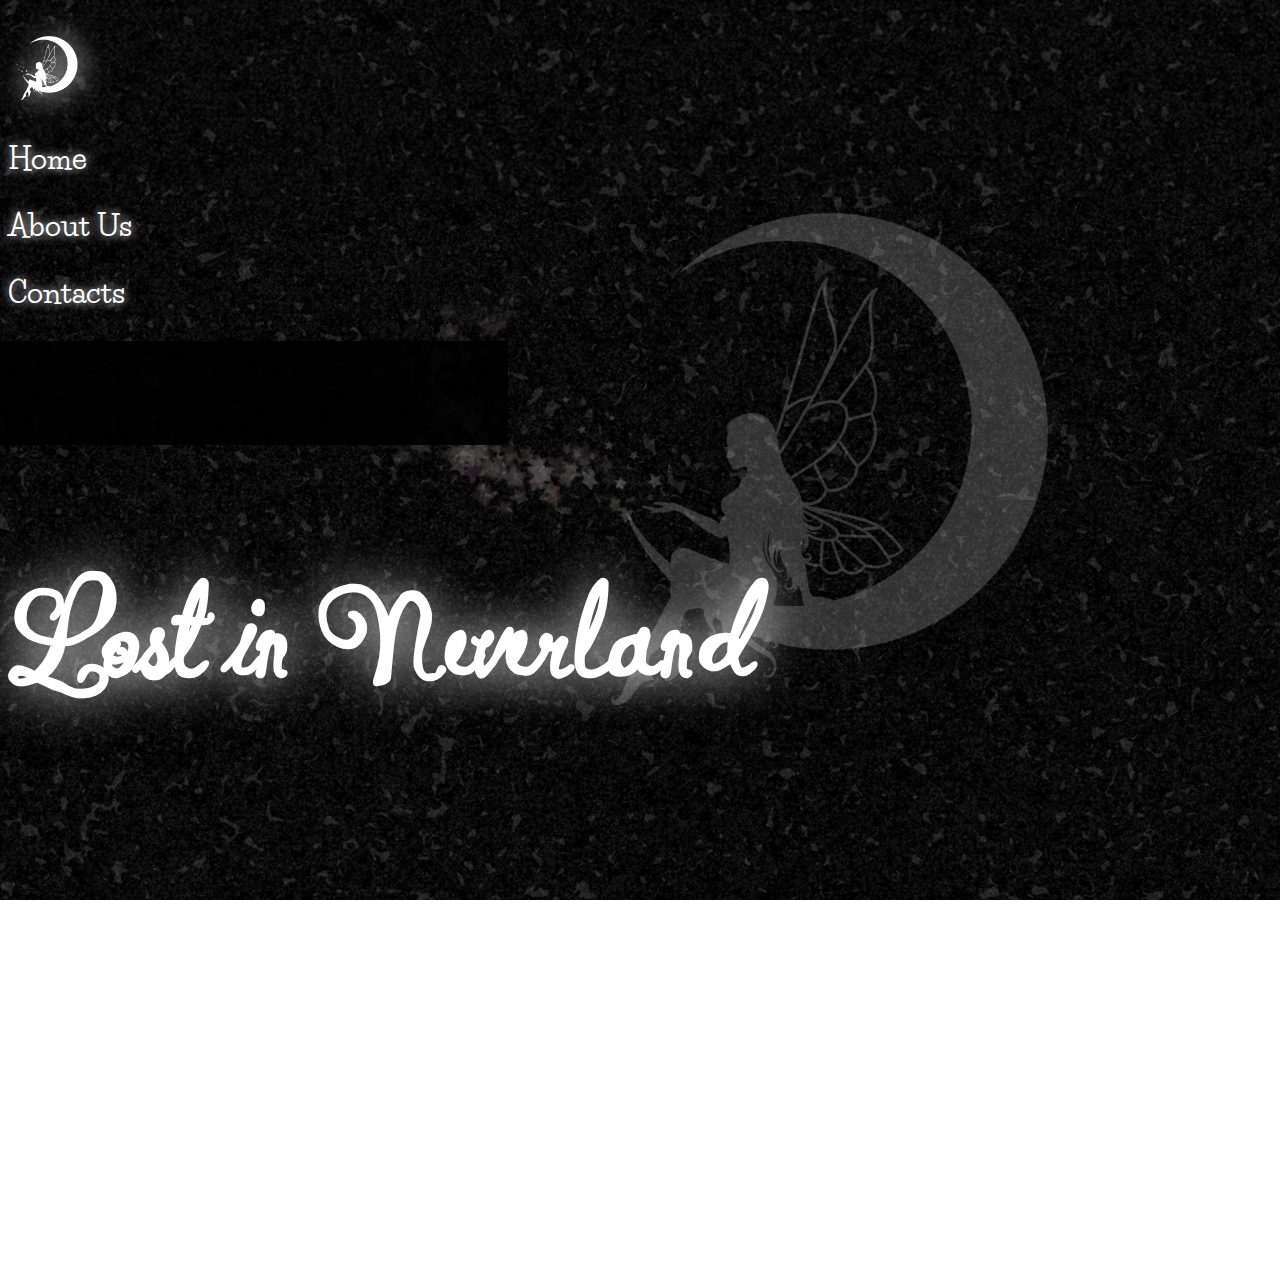
<file: index.html>
<!DOCTYPE html>
<html lang="en">
<head>
    <meta charset="UTF-8">
    <meta name="viewport" content="width=device-width, initial-scale=1.0">
    <title>Lost In Neverland</title>
    <link rel="icon" href="images/lin.png" type="image/x-icon">

    <link rel="stylesheet" href="https://cdn.jsdelivr.net/npm/bootstrap@4.6.2/dist/css/bootstrap.min.css" integrity="sha384-xOolHFLEh07PJGoPkLv1IbcEPTNtaed2xpHsD9ESMhqIYd0nLMwNLD69Npy4HI+N" crossorigin="anonymous">
    <link rel="stylesheet" href="index.css">
</head>
<body>
    <div class="container d-flex justify-content-between align-items-center" id="navbar">
        <div id="nav-logo">
            <a href="index.html">
                <img src="images/lin.png" alt="">
            </a>
        </div>
        
        <div class="d-flex justify-content-around" id="nav-pages">
            <a href="index.html"><h3>Home</h3></a>
            <a href="about.html"><h3>About Us</h3></a>
            <a href="contacts.html"><h3>Contacts</h3></a>
            
            <div class="dropdown">
                <a class="dropdown-toggle" href="#" role="button" data-toggle="dropdown" aria-expanded="false">
                  
                </a>
              
                <div class="dropdown-menu">
                  <a class="dropdown-item" href="gallery.html"><h3>Gallery</h3></a>
                  <a class="dropdown-item" href="statistics.html"><h3>Statistics</h3></a>
                </div>
            </div>
        </div>
    </div>
    <div class="container d-flex justify-content-center" id="home">
        <div class="d-flex flex-column align-items-center justify-content-end">
            <h1>Lost in Neverland</h1>
    
            <iframe class="" style="border-radius:12px; -webkit-filter: drop-shadow(0px 0px 10px #ffffff58); filter: drop-shadow(0px 0px 10px #ffffff58);" src="https://open.spotify.com/embed/artist/5bLc41bq2Ay0LoaJm6cNbr?utm_source=generator&theme=0" width="70%" height="250" frameBorder="0" allowfullscreen="" allow="autoplay; clipboard-write; encrypted-media; fullscreen; picture-in-picture" loading="lazy"></iframe>
            <!-- 
            TODO:
                STATISTICS
                    Monthly Listeners
                    Page Visitors
                    Likes on Page
                    Spotify Subscribers
                Gallery:
                Upcoming Events:
             -->
        </div>
    </div>
    

    <script src="https://cdn.jsdelivr.net/npm/jquery@3.5.1/dist/jquery.slim.min.js" integrity="sha384-DfXdz2htPH0lsSSs5nCTpuj/zy4C+OGpamoFVy38MVBnE+IbbVYUew+OrCXaRkfj" crossorigin="anonymous"></script>
    <script src="https://cdn.jsdelivr.net/npm/bootstrap@4.6.2/dist/js/bootstrap.bundle.min.js" integrity="sha384-Fy6S3B9q64WdZWQUiU+q4/2Lc9npb8tCaSX9FK7E8HnRr0Jz8D6OP9dO5Vg3Q9ct" crossorigin="anonymous"></script>

</body>
</html>
</file>
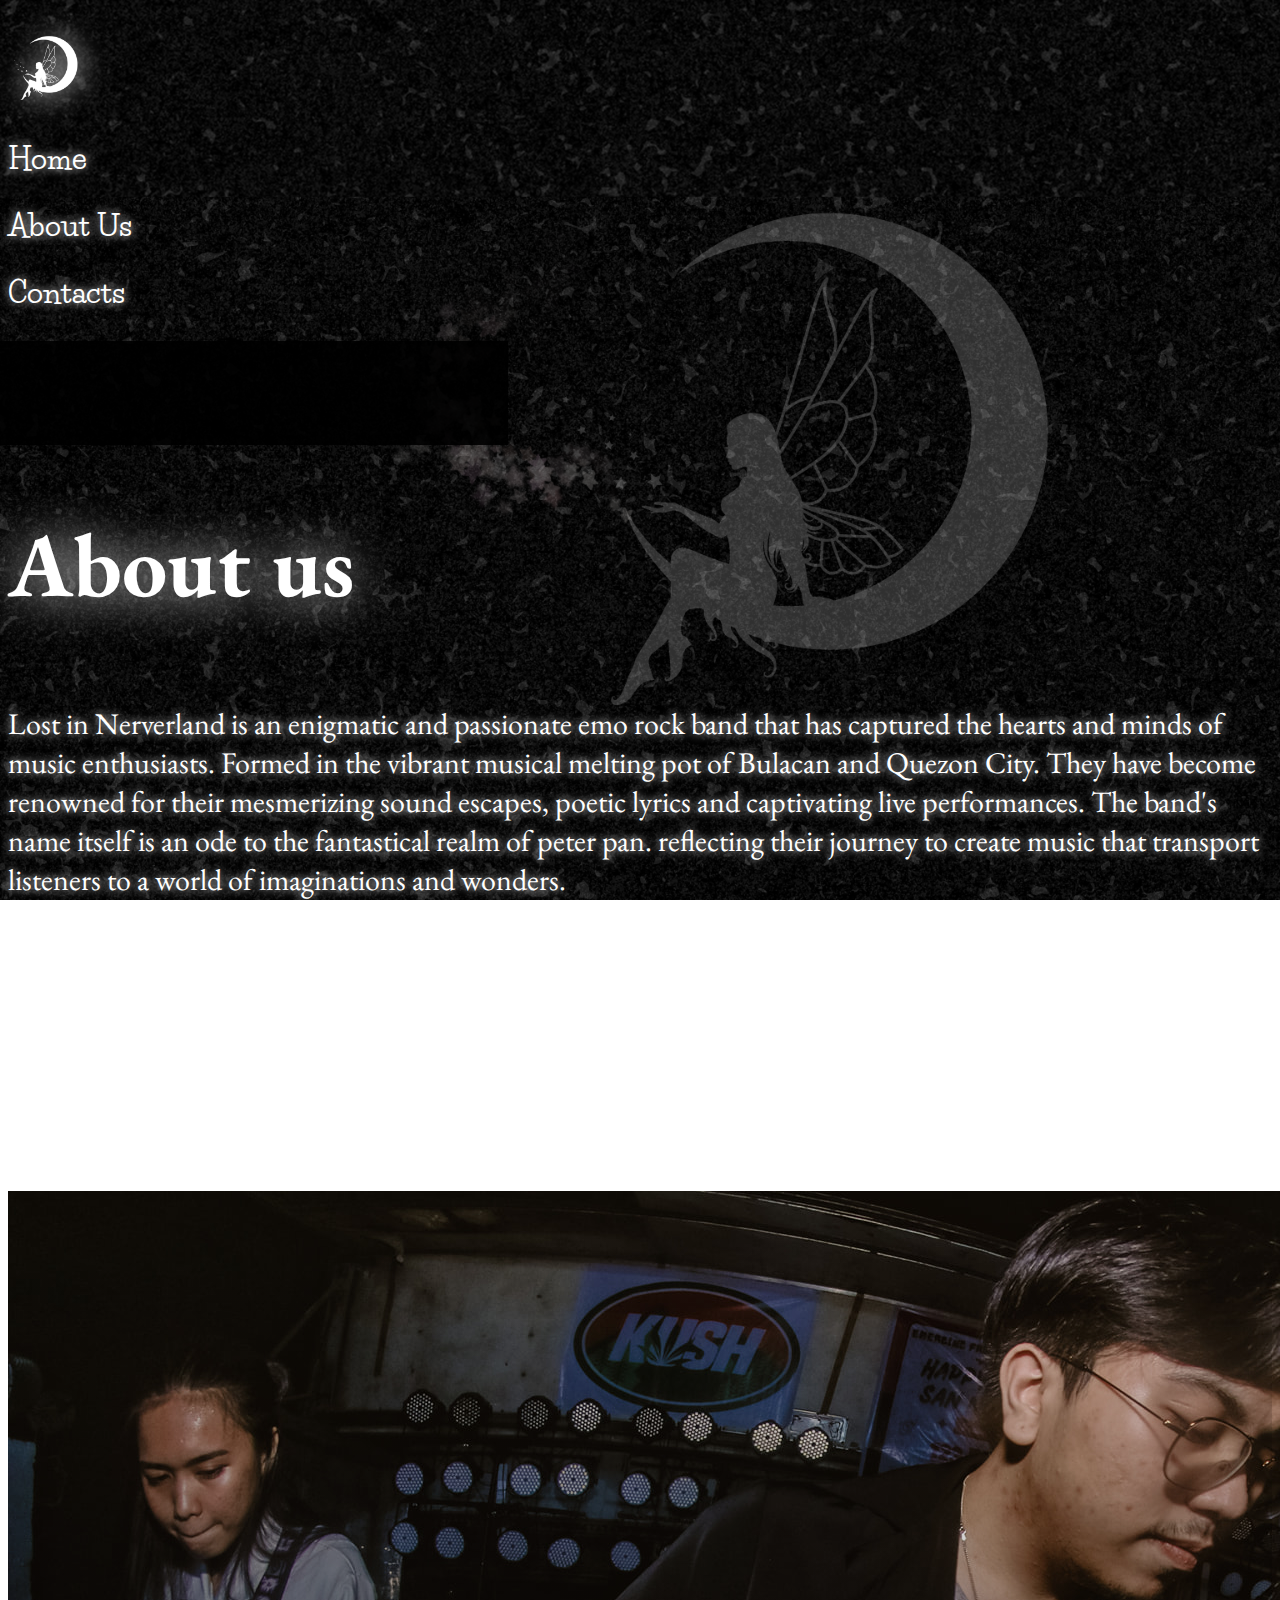
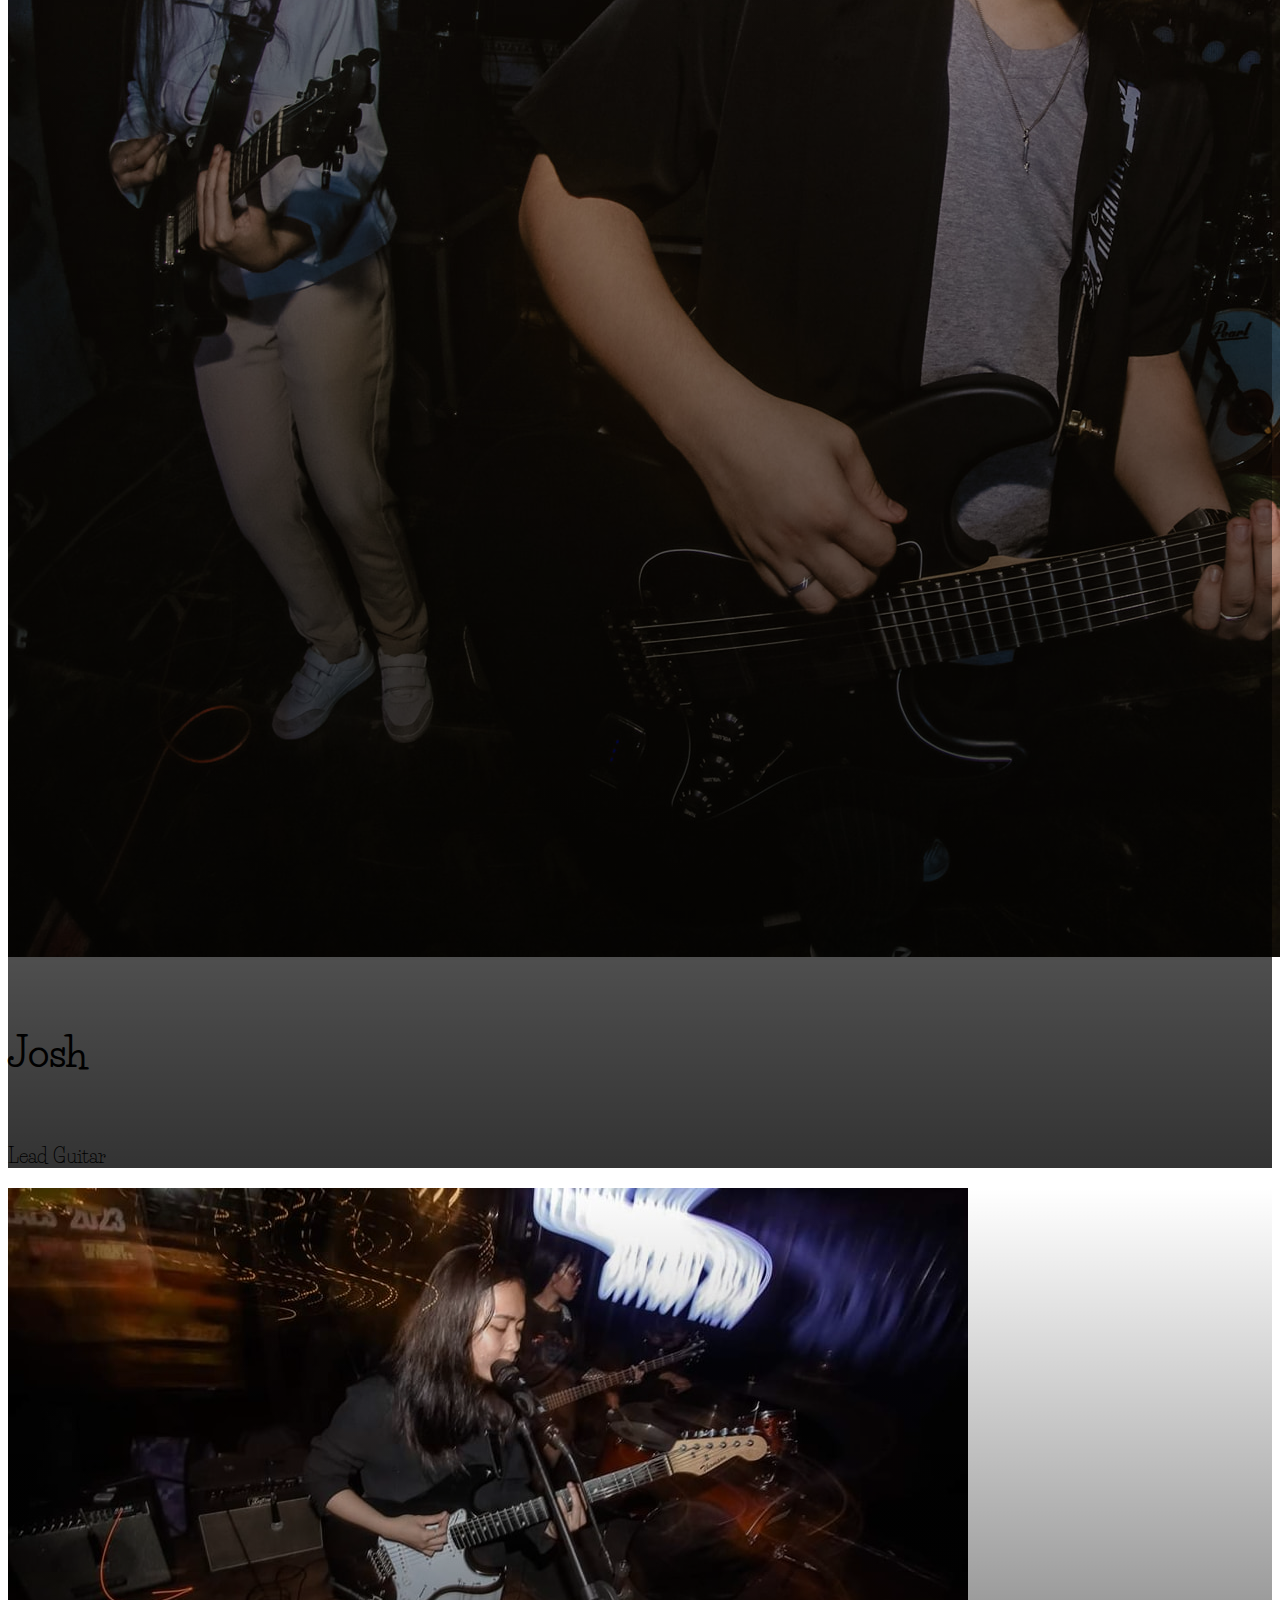
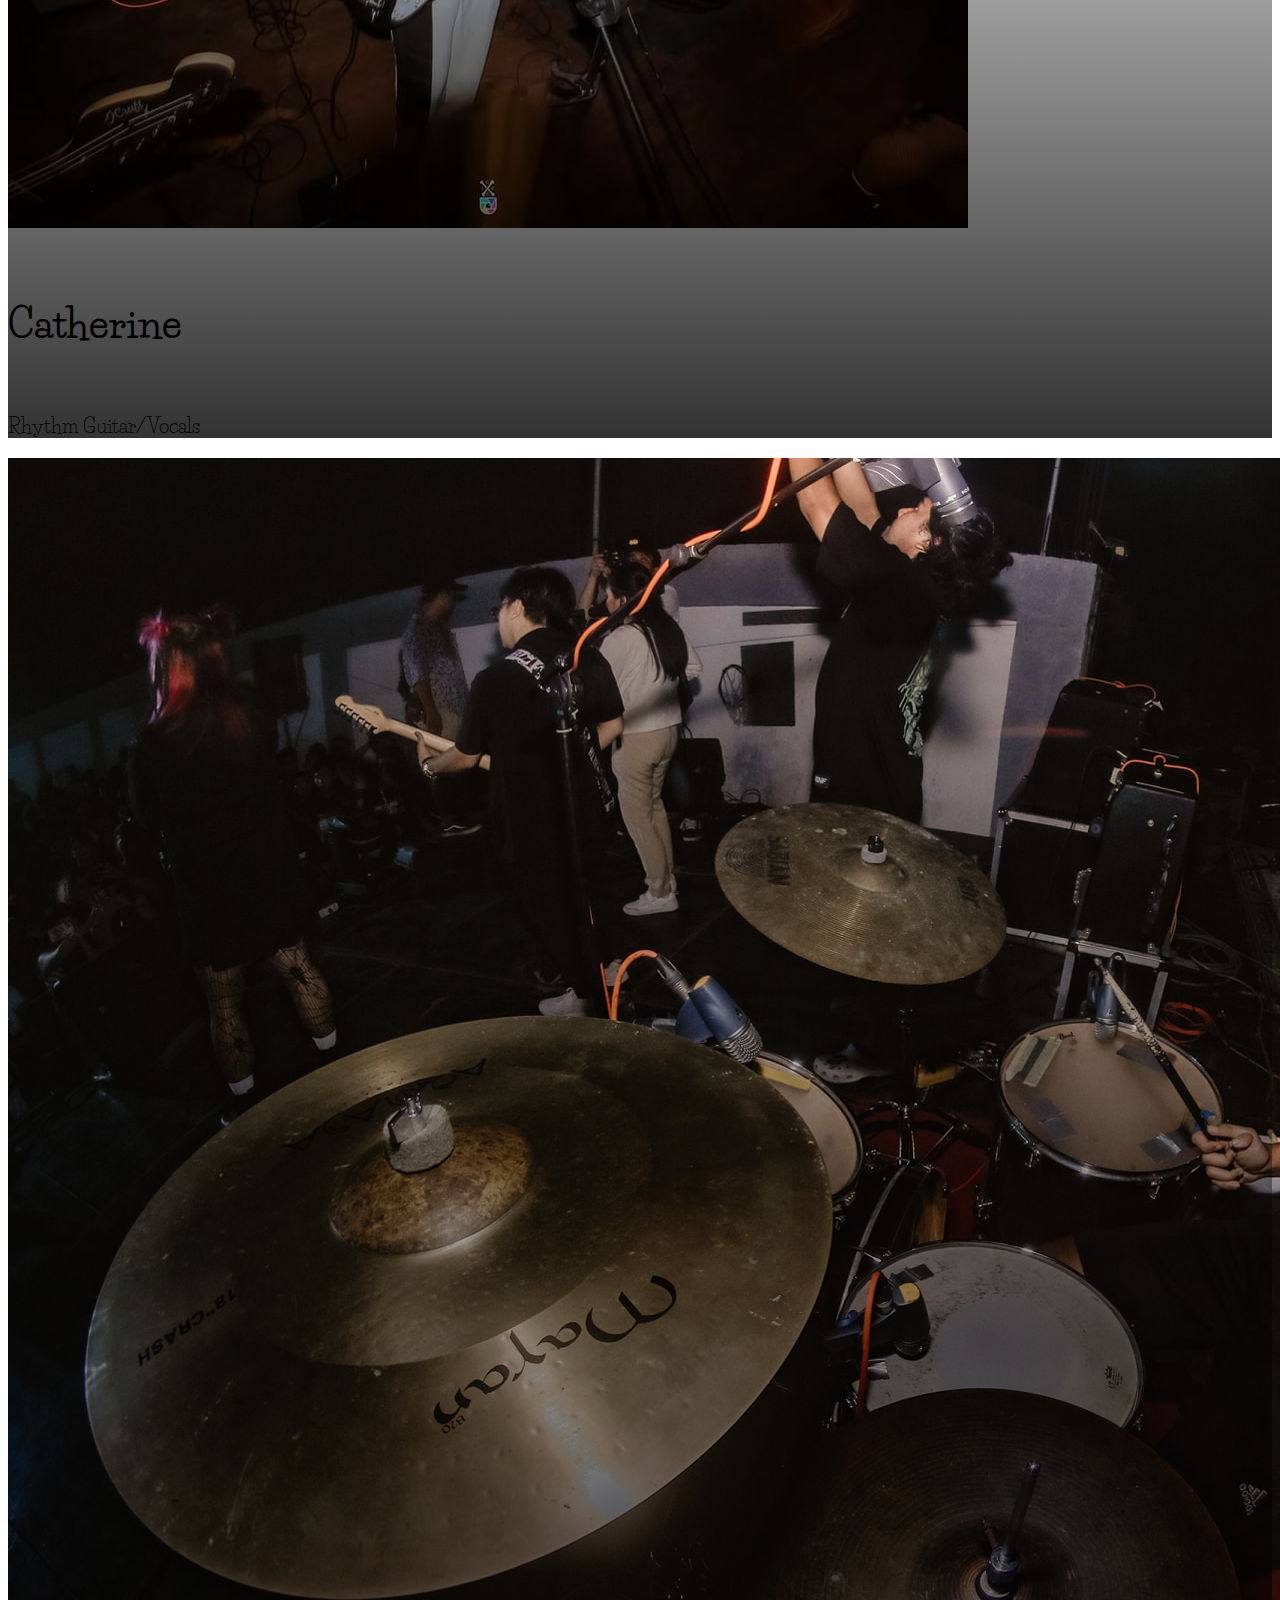
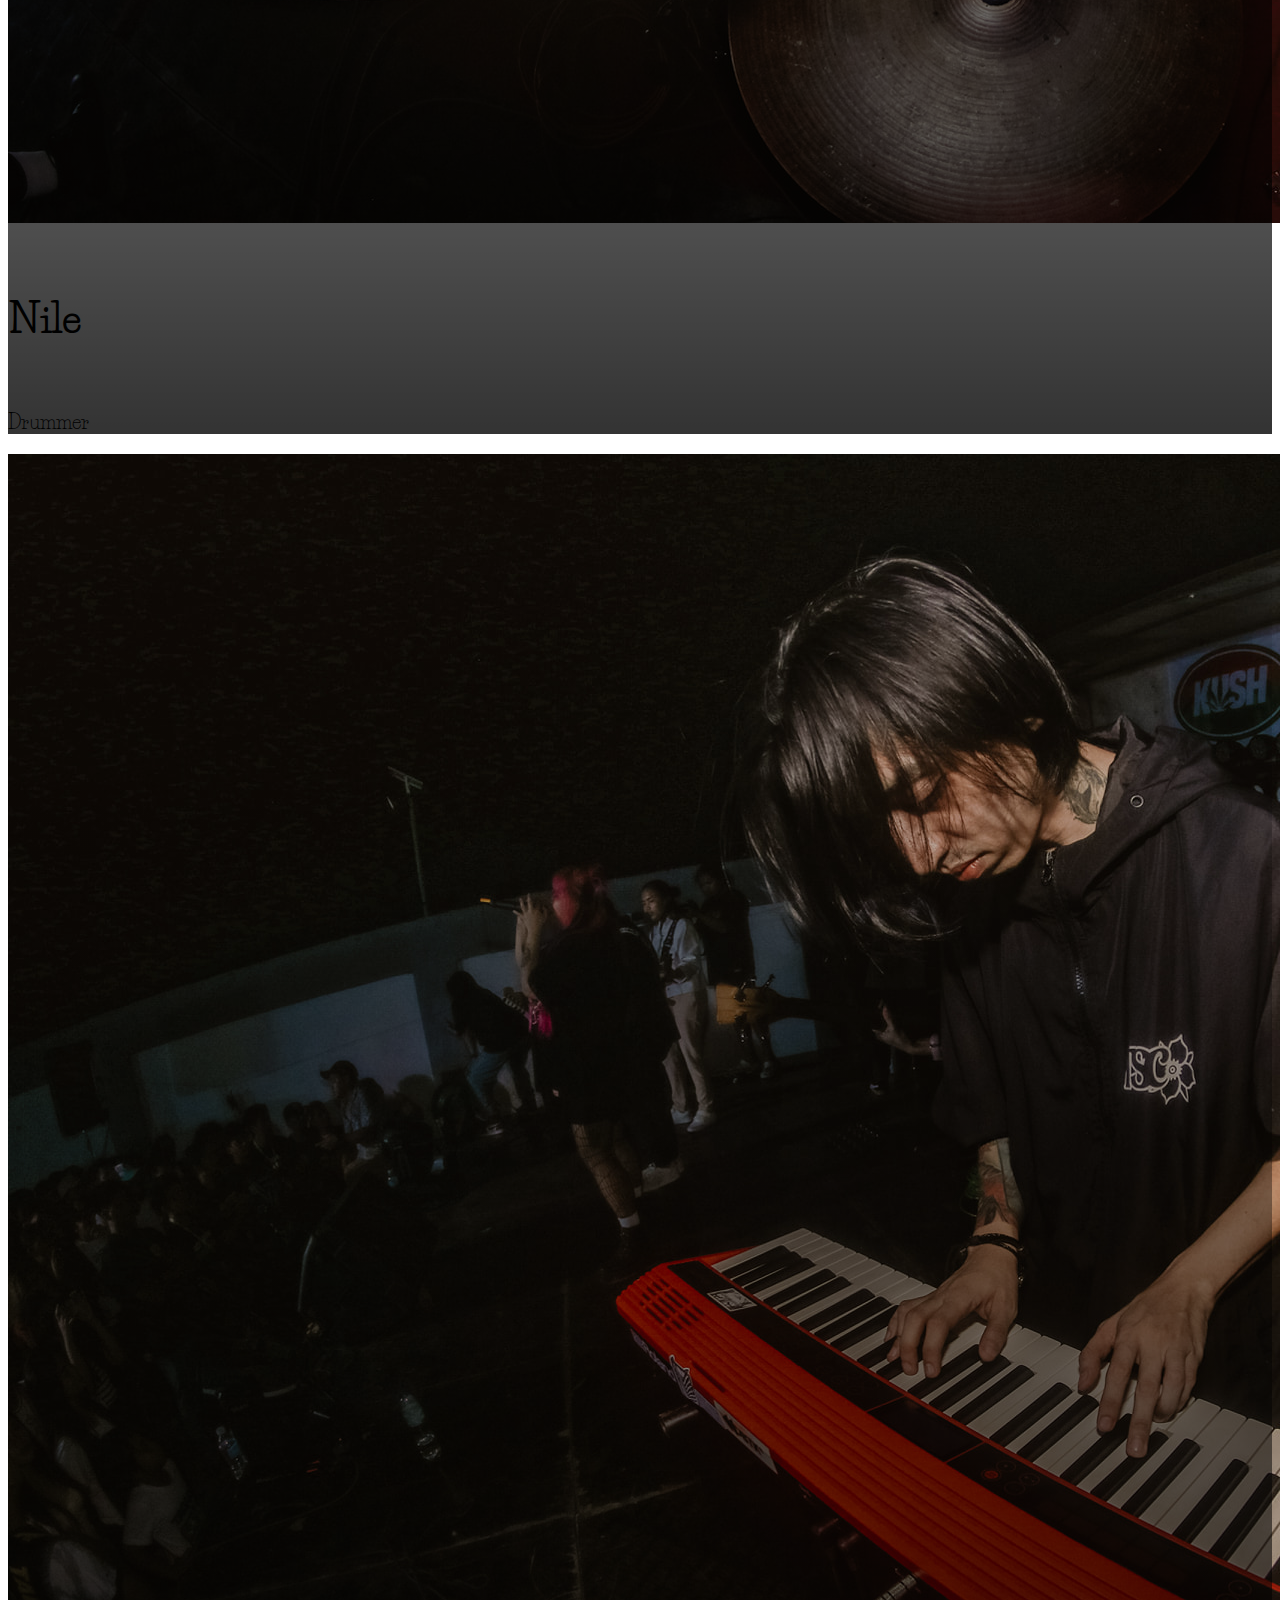
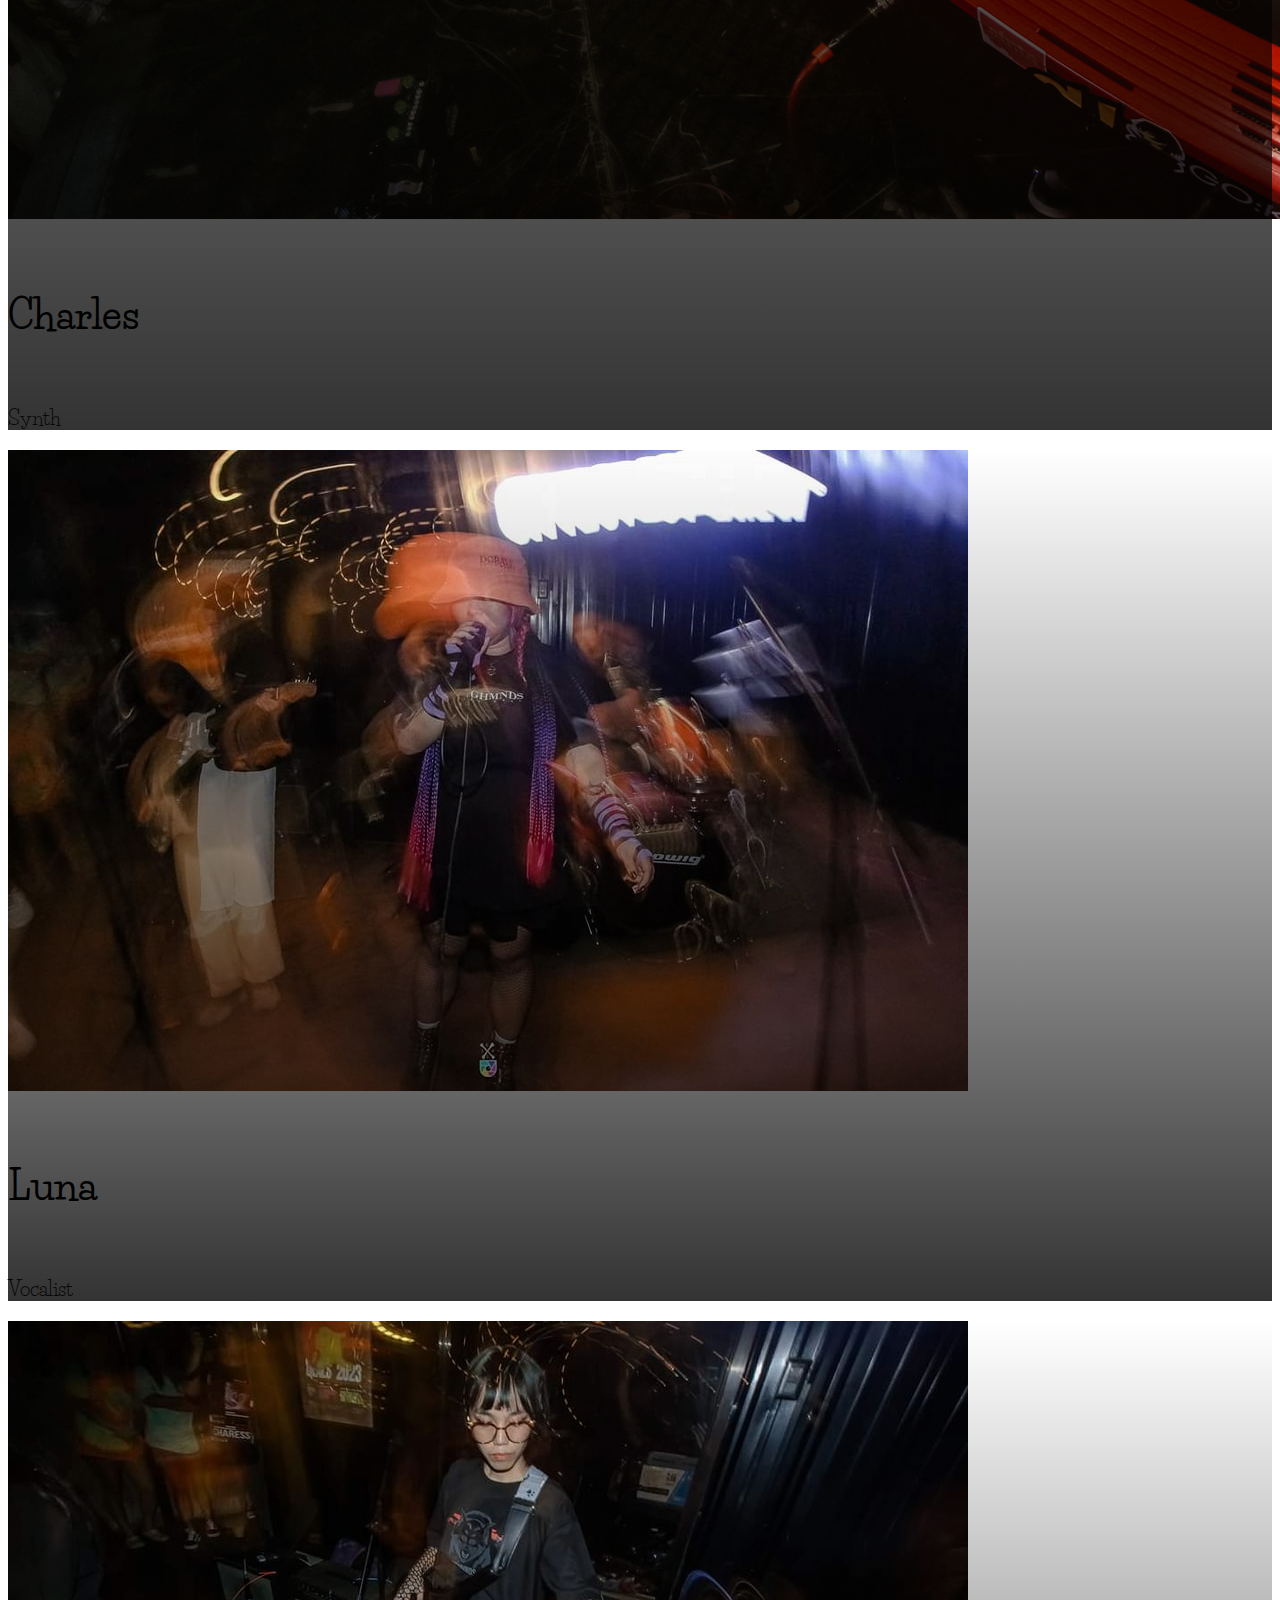
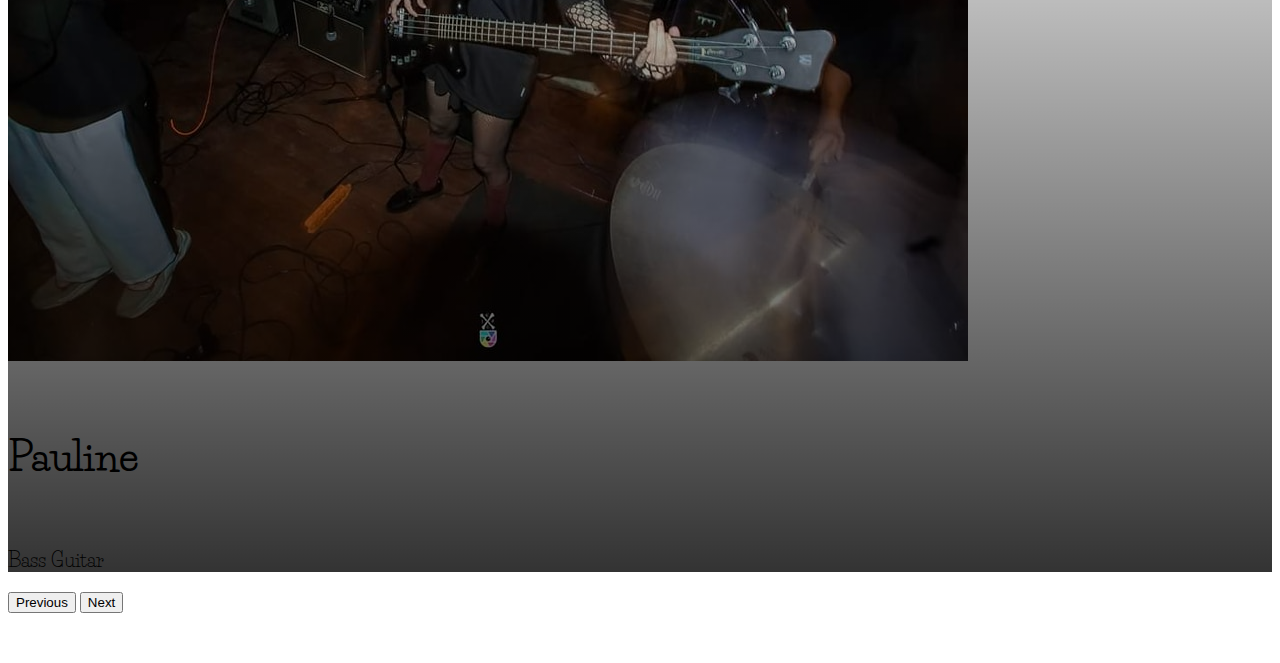
<file: about.html>
<!DOCTYPE html>
<html lang="en">
<head>
    <meta charset="UTF-8">
    <meta name="viewport" content="width=device-width, initial-scale=1.0">
    <title>Lost In Neverland</title>
    <link rel="icon" href="images/lin.png" type="image/x-icon">


    <link rel="stylesheet" href="https://cdn.jsdelivr.net/npm/bootstrap@4.6.2/dist/css/bootstrap.min.css" 
    integrity="sha384-xOolHFLEh07PJGoPkLv1IbcEPTNtaed2xpHsD9ESMhqIYd0nLMwNLD69Npy4HI+N" crossorigin="anonymous">

    <link rel="stylesheet" href="index.css">
</head>
<body>
    <div class="container d-flex justify-content-between align-items-center" id="navbar">
        <div id="nav-logo">
          <a href="index.html">
            <img src="images/lin.png" alt="">
          </a>
        </div>
        
        <div class="d-flex justify-content-around" id="nav-pages">
            <a href="index.html"><h3>Home</h3></a>
            <a href="about.html"><h3>About Us</h3></a>
            <a href="contacts.html"><h3>Contacts</h3></a>
            
            <div class="dropdown">
                <a class="dropdown-toggle" href="#" role="button" data-toggle="dropdown" aria-expanded="false">

                </a>
              
                <div class="dropdown-menu">
                    <a class="dropdown-item" href="gallery.html"><h3>Gallery</h3></a>
                    <a class="dropdown-item" href="statistics.html"><h3>Statistics</h3></a>
                </div>
            </div>
        </div>
    </div>

    <div class="container">
        <div class="row">
            <div class="col-12" id="about">
                <h1>About us</h1><br>
                <p>Lost in Nerverland is an enigmatic and passionate emo rock band that has captured the hearts and minds of music enthusiasts. Formed in the vibrant musical melting pot of Bulacan and Quezon City. They have become renowned for their mesmerizing sound escapes, poetic lyrics and captivating live performances. The band's name itself is an ode to the fantastical  realm of peter pan. reflecting their journey to create music that transport listeners to a world of imaginations and wonders.
                </p>
    
                <p>
                Lost in Neverland's Live Performances are nothing short of ethereal spectacles. Their shows are an immersive fusion of music, art, and storytelling, transporting the audience to a realm where reality and fantasy coalesce. With mesmarizing visuals and captivating stage presence, the band creates an otherworldy experience, leaving attendees spellbound.
                </p>

            </div>
        </div>
        <div class="row">
            <div id="gallery-about" class="col-10 offset-1">
                <div id="carouselExampleCaptions" class="carousel slide" data-ride="carousel">
                    <ol class="carousel-indicators">
                      <li data-target="#carouselExampleCaptions" data-slide-to="0" class="active"></li>
                      <li data-target="#carouselExampleCaptions" data-slide-to="1"></li>
                      <li data-target="#carouselExampleCaptions" data-slide-to="2"></li>
                      <li data-target="#carouselExampleCaptions" data-slide-to="3"></li>
                      <li data-target="#carouselExampleCaptions" data-slide-to="4"></li>
                      <li data-target="#carouselExampleCaptions" data-slide-to="5"></li>
                    </ol>
                    <div class="carousel-inner">
                      <div class="carousel-item active">
                        <img src="images/intro/josh.jpg" class="d-block w-100" alt="...">
                        <div class="carousel-caption d-none d-md-block">
                          <h5>Josh</h5>
                          <p>Lead Guitar</p>
                        </div>
                      </div>
                      <div class="carousel-item">
                        <img src="images/intro/cath.jpg" class="d-block w-100" alt="...">
                        <div class="carousel-caption d-none d-md-block">
                          <h5>Catherine</h5>
                          <p>Rhythm Guitar/Vocals</p>
                        </div>
                      </div>
                      <div class="carousel-item">
                        <img src="images/intro/nile.jpg" class="d-block w-100" alt="...">
                        <div class="carousel-caption d-none d-md-block">
                          <h5>Nile</h5>
                          <p>Drummer</p>
                        </div>
                      </div>
                      <div class="carousel-item">
                        <img src="images/intro/charles.jpg" class="d-block w-100" alt="...">
                        <div class="carousel-caption d-none d-md-block">
                          <h5>Charles</h5>
                          <p>Synth</p>
                        </div>
                      </div>
                      <div class="carousel-item">
                        <img src="images/intro/luna.jpg" class="d-block w-100" alt="...">
                        <div class="carousel-caption d-none d-md-block">
                          <h5>Luna</h5>
                          <p>Vocalist</p>
                        </div>
                      </div>
                      <div class="carousel-item">
                        <img src="images/intro/pauline.jpg" class="d-block w-100" alt="...">
                        <div class="carousel-caption d-none d-md-block">
                          <h5>Pauline</h5>
                          <p>Bass Guitar</p>
                        </div>
                      </div>
                    </div>
                    <button class="carousel-control-prev" type="button" data-target="#carouselExampleCaptions" data-slide="prev">
                      <span class="carousel-control-prev-icon" aria-hidden="true"></span>
                      <span class="sr-only">Previous</span>
                    </button>
                    <button class="carousel-control-next" type="button" data-target="#carouselExampleCaptions" data-slide="next">
                      <span class="carousel-control-next-icon" aria-hidden="true"></span>
                      <span class="sr-only">Next</span>
                    </button>
                  </div>
            </div>
        </div>
        
    </div>

    <script src="https://cdn.jsdelivr.net/npm/jquery@3.5.1/dist/jquery.slim.min.js" integrity="sha384-DfXdz2htPH0lsSSs5nCTpuj/zy4C+OGpamoFVy38MVBnE+IbbVYUew+OrCXaRkfj" crossorigin="anonymous"></script>
    <script src="https://cdn.jsdelivr.net/npm/bootstrap@4.6.2/dist/js/bootstrap.bundle.min.js" integrity="sha384-Fy6S3B9q64WdZWQUiU+q4/2Lc9npb8tCaSX9FK7E8HnRr0Jz8D6OP9dO5Vg3Q9ct" crossorigin="anonymous"></script>
</body>
</html>
</file>
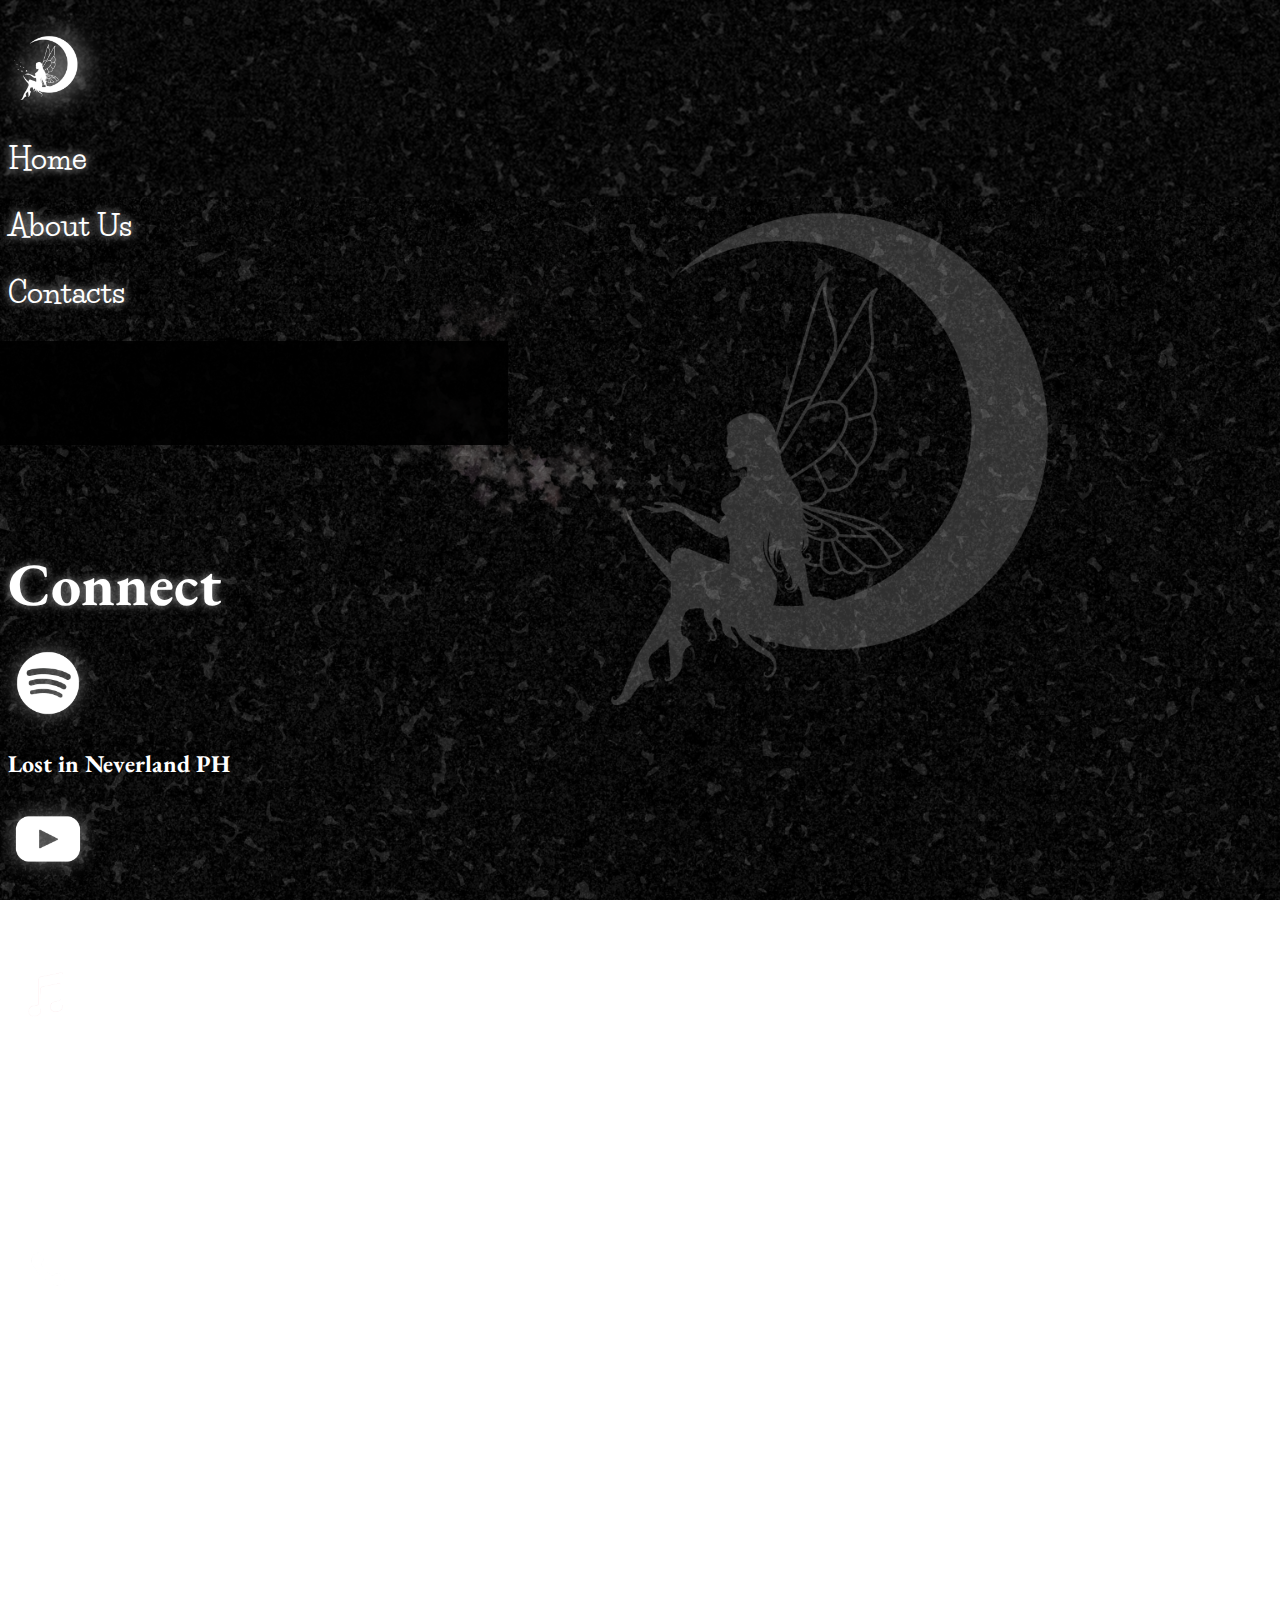
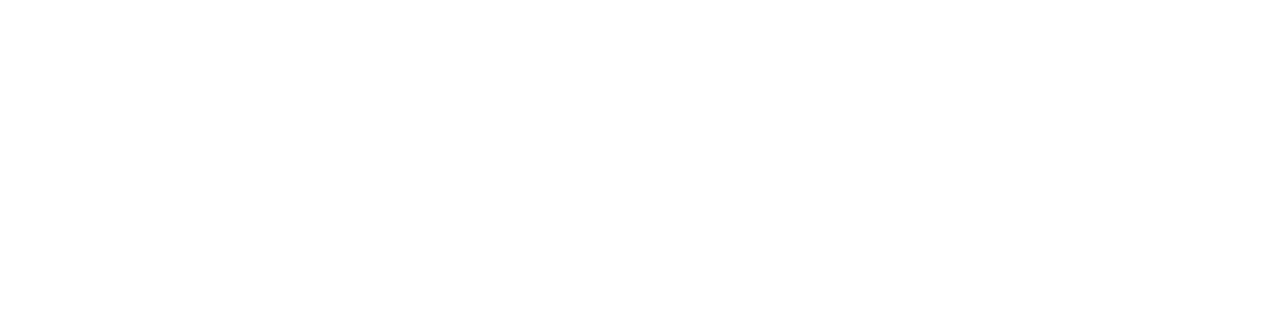
<file: contacts.html>
<!DOCTYPE html>
<html lang="en">
<head>
    <meta charset="UTF-8">
    <meta name="viewport" content="width=device-width, initial-scale=1.0">
    <title>Lost In Neverland</title>
    <link rel="icon" href="images/lin.png" type="image/x-icon">

    <link rel="stylesheet" href="https://cdn.jsdelivr.net/npm/bootstrap@4.6.2/dist/css/bootstrap.min.css" 
    integrity="sha384-xOolHFLEh07PJGoPkLv1IbcEPTNtaed2xpHsD9ESMhqIYd0nLMwNLD69Npy4HI+N" crossorigin="anonymous">

    <link rel="stylesheet" href="index.css">
</head>

<body>
    <div class="container d-flex justify-content-between align-items-center" id="navbar">
        <div id="nav-logo">
            <a href="index.html">
                <img src="images/lin.png" alt="">
            </a>
        </div>
        
        <div class="d-flex justify-content-around" id="nav-pages">
            <a href="index.html"><h3>Home</h3></a>
            <a href="about.html"><h3>About Us</h3></a>
            <a href="contacts.html"><h3>Contacts</h3></a>
            
            <div class="dropdown">
                <a class="dropdown-toggle" href="#" role="button" data-toggle="dropdown" aria-expanded="false">
                  
                </a>
              
                <div class="dropdown-menu">
                  <a class="dropdown-item" href="gallery.html"><h3>Gallery</h3></a>
                  <a class="dropdown-item" href="statistics.html"><h3>Statistics</h3></a>
                </div>
            </div>
        </div>
    </div>

    <div id="socials" class="d-flex justify-content-between align-items-center container">
        <div id="connect">
            <h1>Connect</h1>
            <div id="spotify" class="d-flex align-items-center">
                <a target="_blank" href="https://open.spotify.com/artist/5bLc41bq2Ay0LoaJm6cNbr?si=t4JAtnXfRYq8p7ki9VD3Kw">
                    <img src="images/contacts/spotify.png" alt="">
                </a>
                <a target="_blank" href="https://open.spotify.com/artist/5bLc41bq2Ay0LoaJm6cNbr?si=t4JAtnXfRYq8p7ki9VD3Kw">
                    <h2>Lost in Neverland PH</h2>
                </a>
            </div>
            <div id="youtube" class="d-flex align-items-center">
                <a target="_blank" href="https://www.youtube.com/channel/UCP64ONic7N2_hcl4UwGDe_A">
                    <img src="images/contacts/youtube.png" alt="">
                </a>
                <a target="_blank" href="https://www.youtube.com/channel/UCP64ONic7N2_hcl4UwGDe_A">
                    <h2>Lost in Neverland PH - Topic</h2>
                </a>
            </div>
            <div id="itunes" class="d-flex align-items-center">
                <a target="_blank" href="https://music.apple.com/ph/artist/lost-in-neverland-ph/1703089603">
                    <img src="images/contacts/apple.png" alt="">
                </a>
                <a target="_blank" href="https://music.apple.com/ph/artist/lost-in-neverland-ph/1703089603">
                    <h2>Lost in Neverland PH</h2>
                </a>
            </div>
        </div>

        <div id="contact">
            <h1>Contact</h1>
            <div id="phone" class="d-flex align-items-center">
                <img src="images/contacts/call.png" alt="">
                <h2>0961-522-2941</h2>
            </div>
            <div id="email" class="d-flex align-items-center">
                <img src="images/contacts/email.png" alt="">
                <a target="_blank" href="https://mail.google.com/mail/u/0/?view=cm&fs=1&to=lostinneverlandmusicph@gmail.com&tf=1">
                    <h2>lostinneverlandmusicph@gmail.com</h2>
                </a>
            </div>
            <div id="facebook" class="d-flex align-items-center">
                <a target="_blank" href="https://www.facebook.com/lostinneverlandmusic">
                    <img src="images/contacts/fb.png" alt="">
                </a>
                <a target="_blank" href="https://www.facebook.com/lostinneverlandmusic">
                    <h2>Lost in Neverland</h2>
                </a>
            </div>
        </div>
    </div>

    <div id="copyright" class="text-center">
        <h1>Lost in Neverland</h1>
        <h2>© 2023. All Rights Reserved.</h2>
    </div>

    <script src="https://cdn.jsdelivr.net/npm/jquery@3.5.1/dist/jquery.slim.min.js" integrity="sha384-DfXdz2htPH0lsSSs5nCTpuj/zy4C+OGpamoFVy38MVBnE+IbbVYUew+OrCXaRkfj" crossorigin="anonymous"></script>
    <script src="https://cdn.jsdelivr.net/npm/bootstrap@4.6.2/dist/js/bootstrap.bundle.min.js" integrity="sha384-Fy6S3B9q64WdZWQUiU+q4/2Lc9npb8tCaSX9FK7E8HnRr0Jz8D6OP9dO5Vg3Q9ct" crossorigin="anonymous"></script>
</body>
</html>
</file>
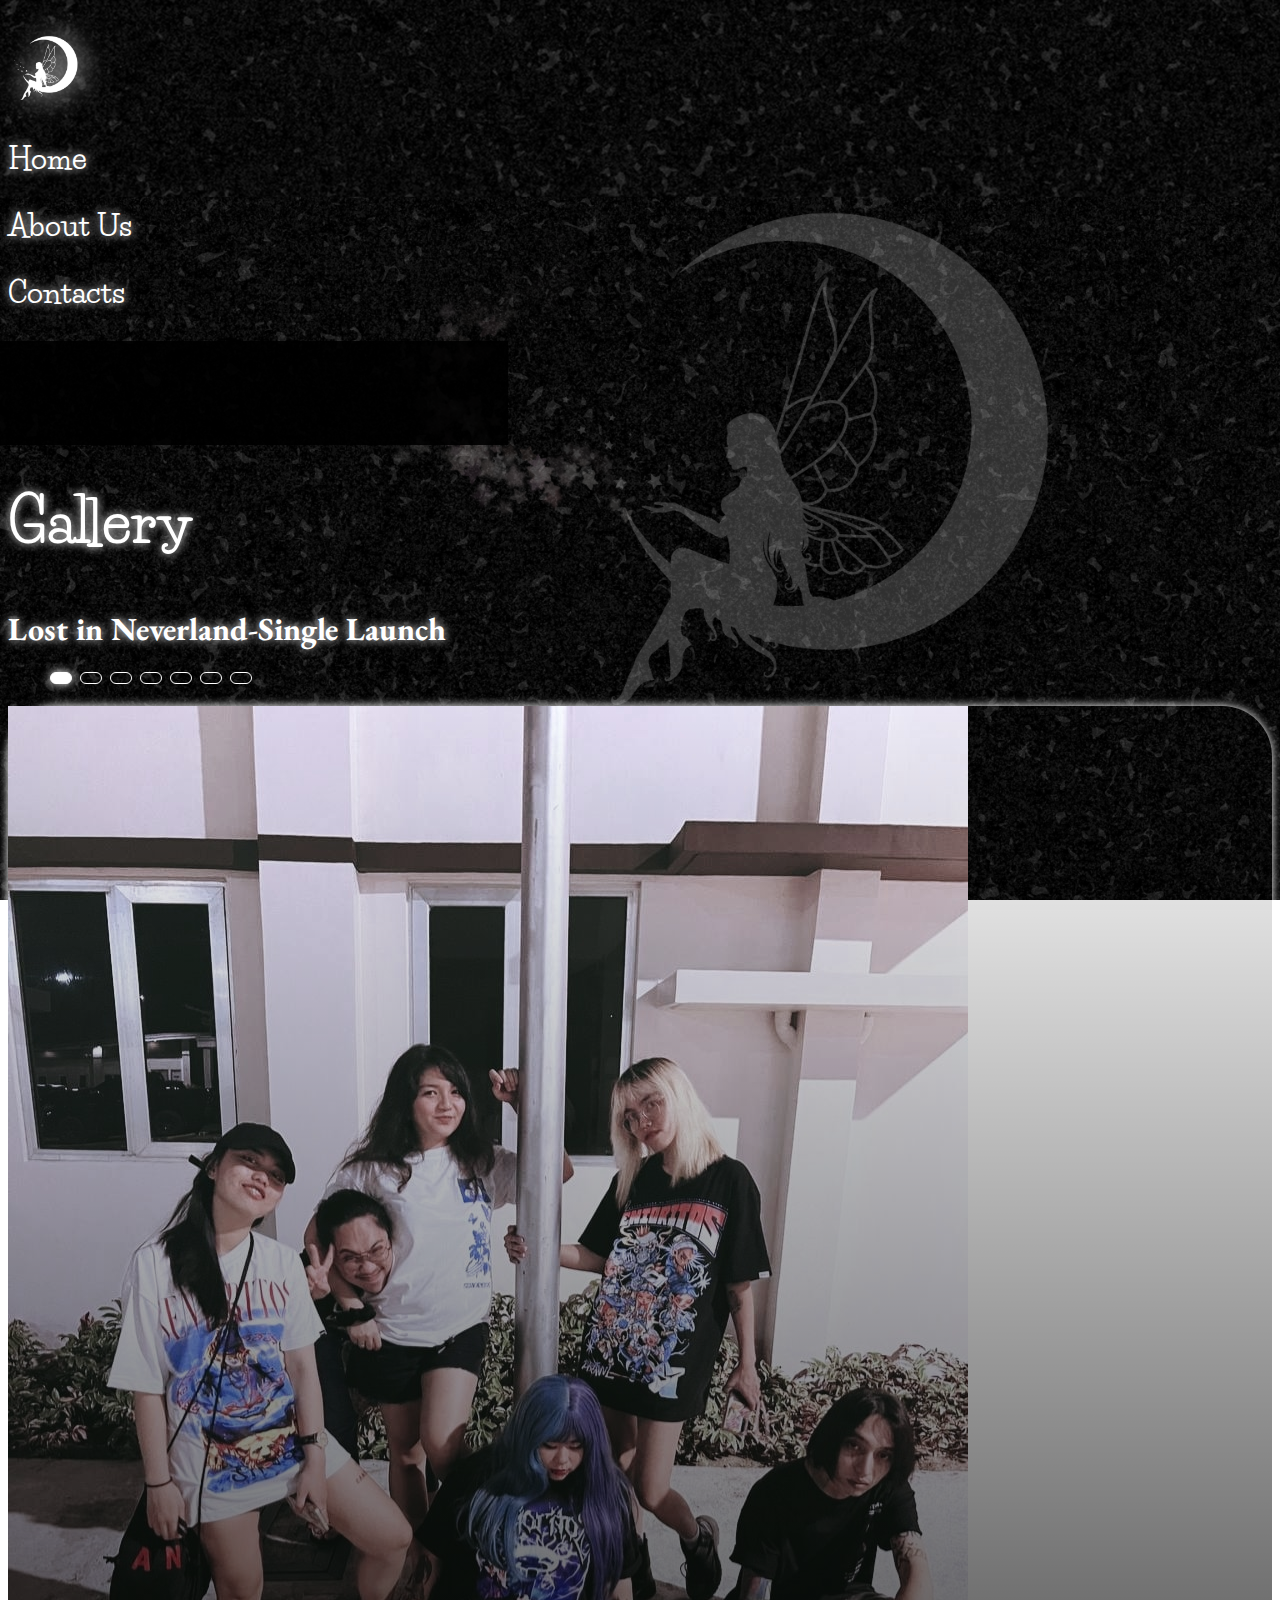
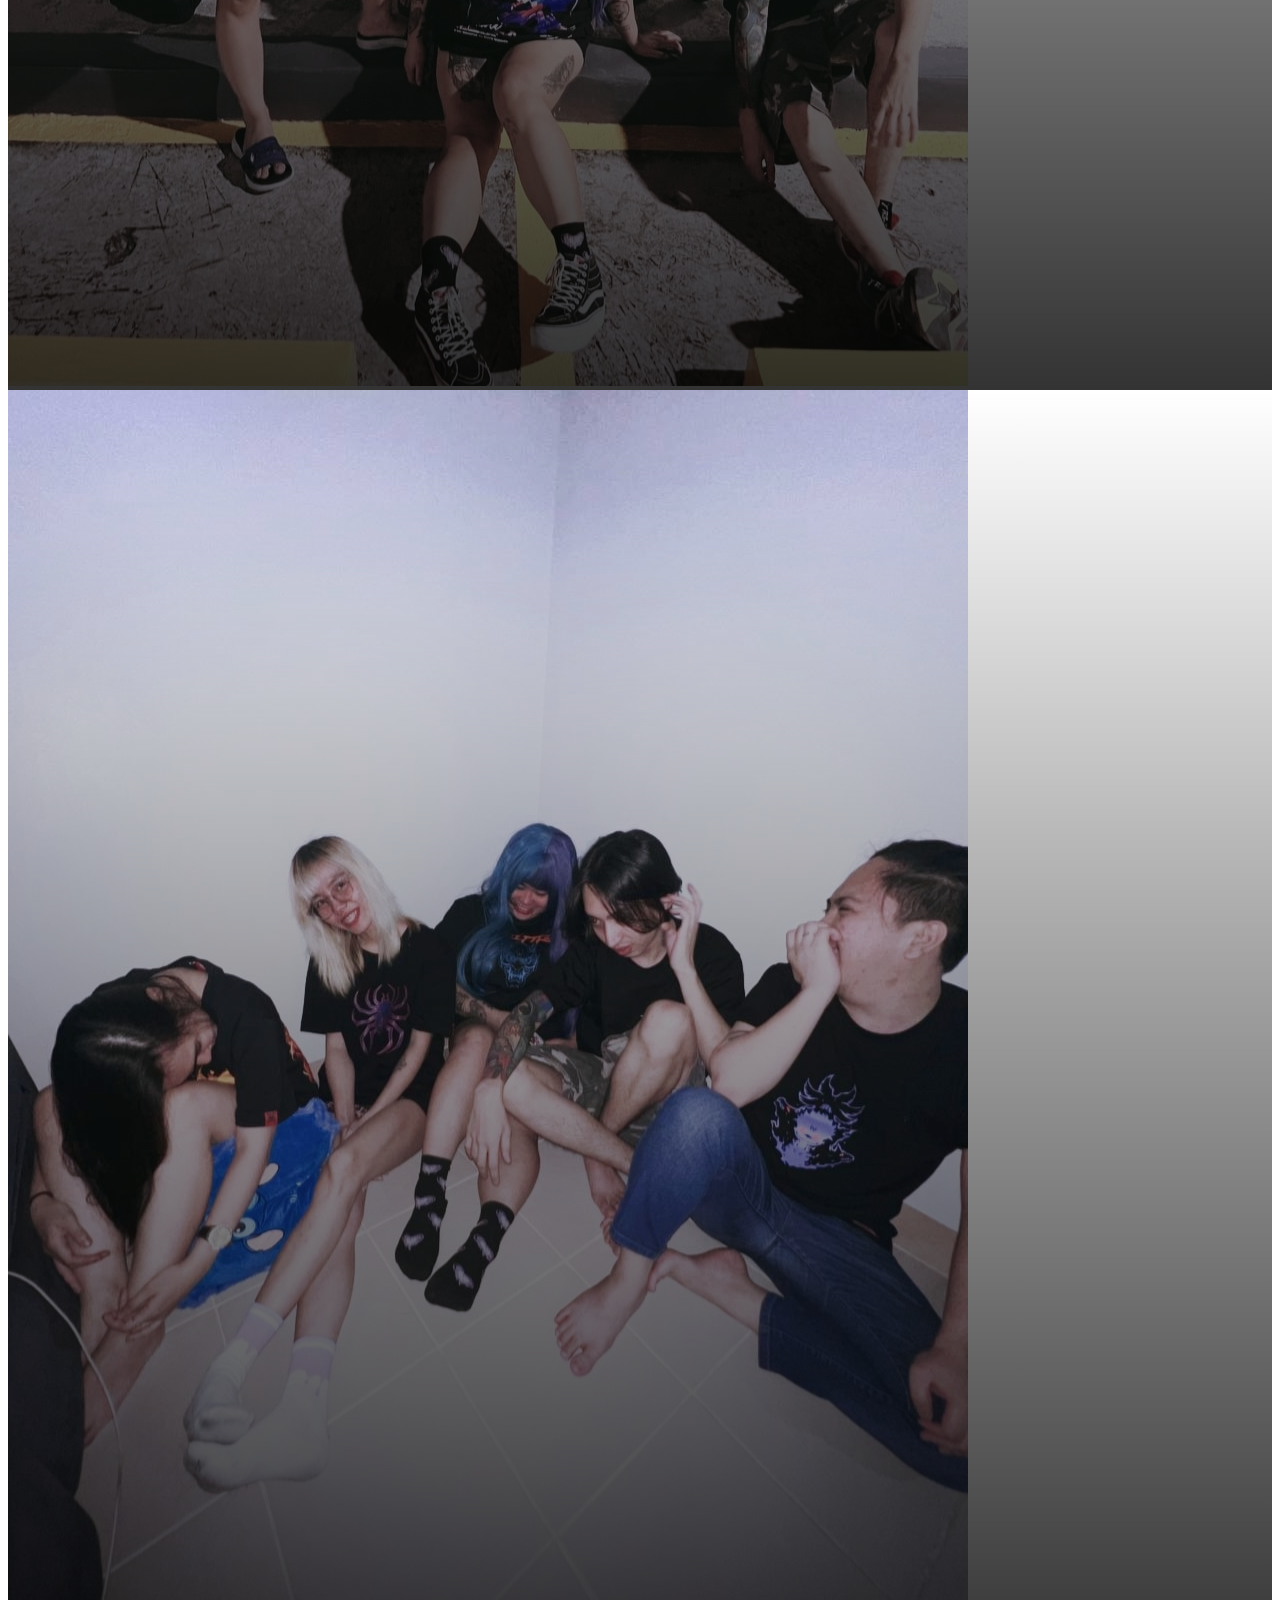
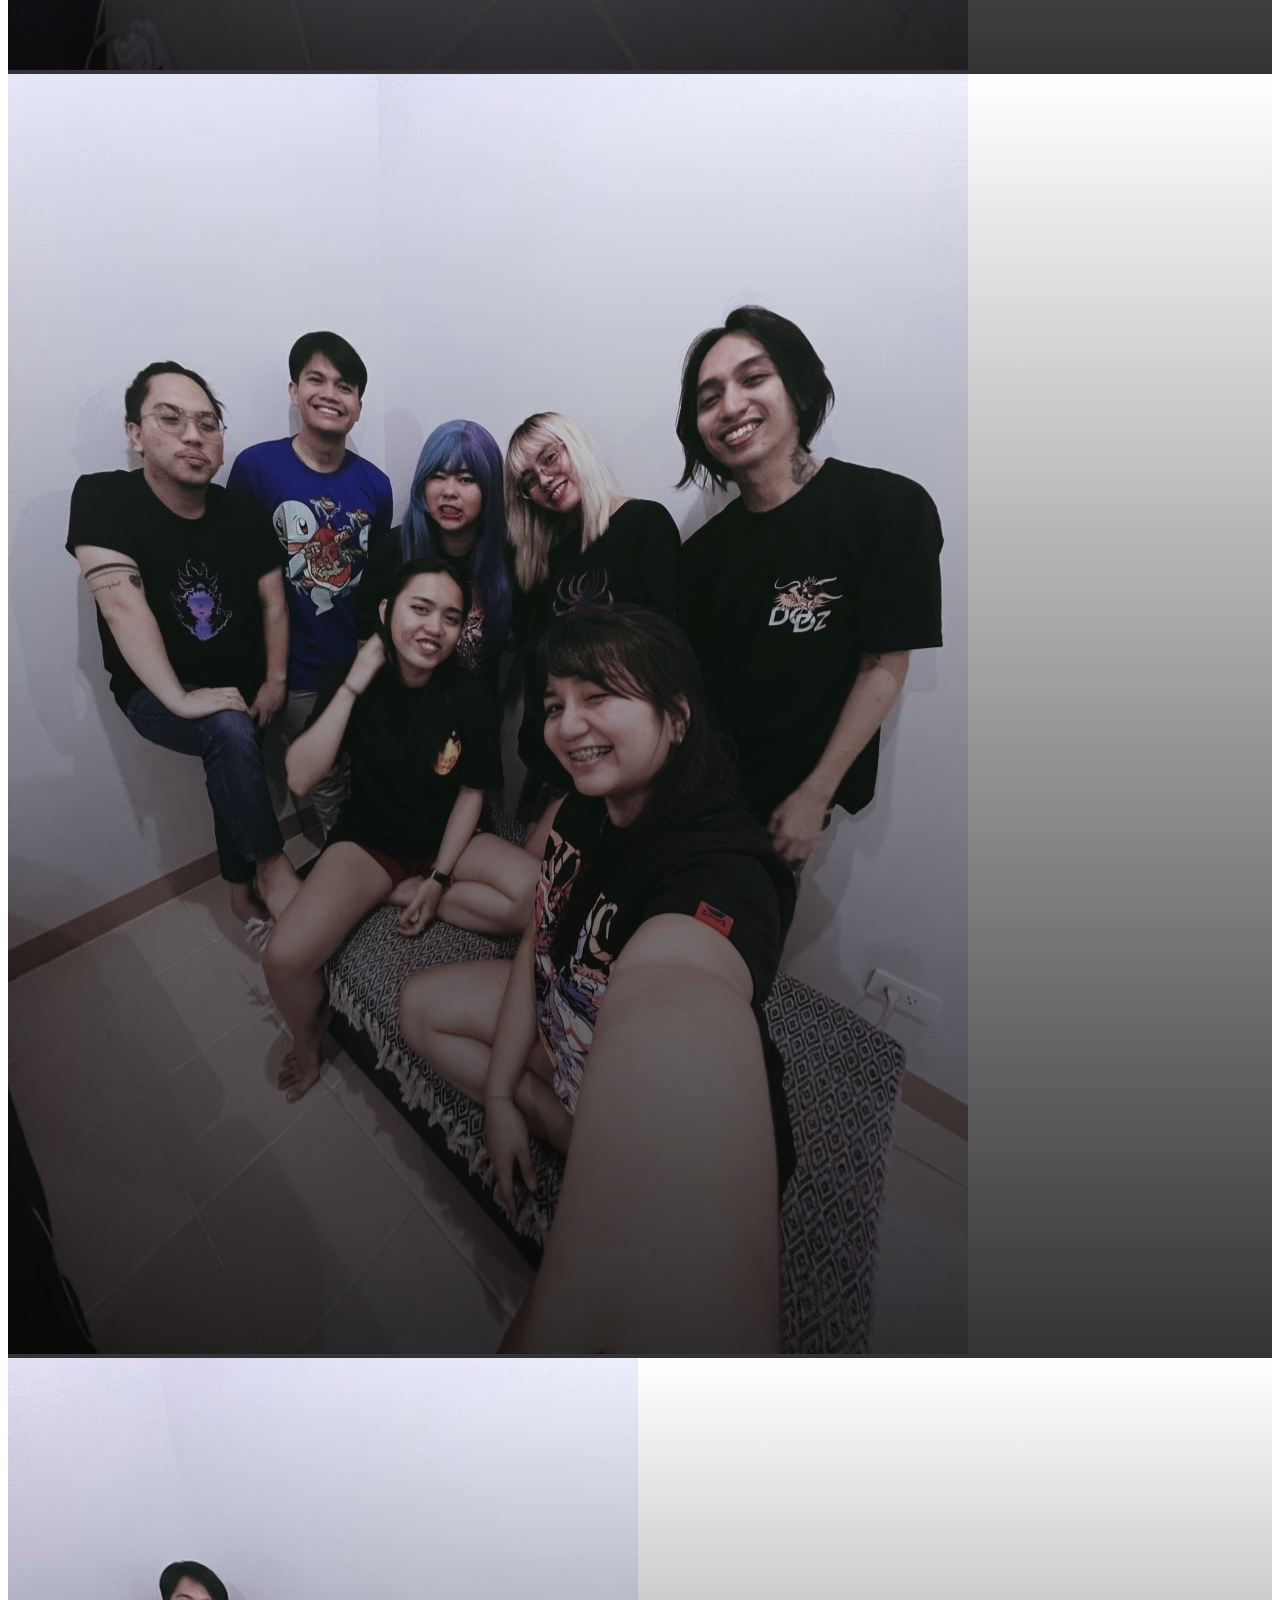
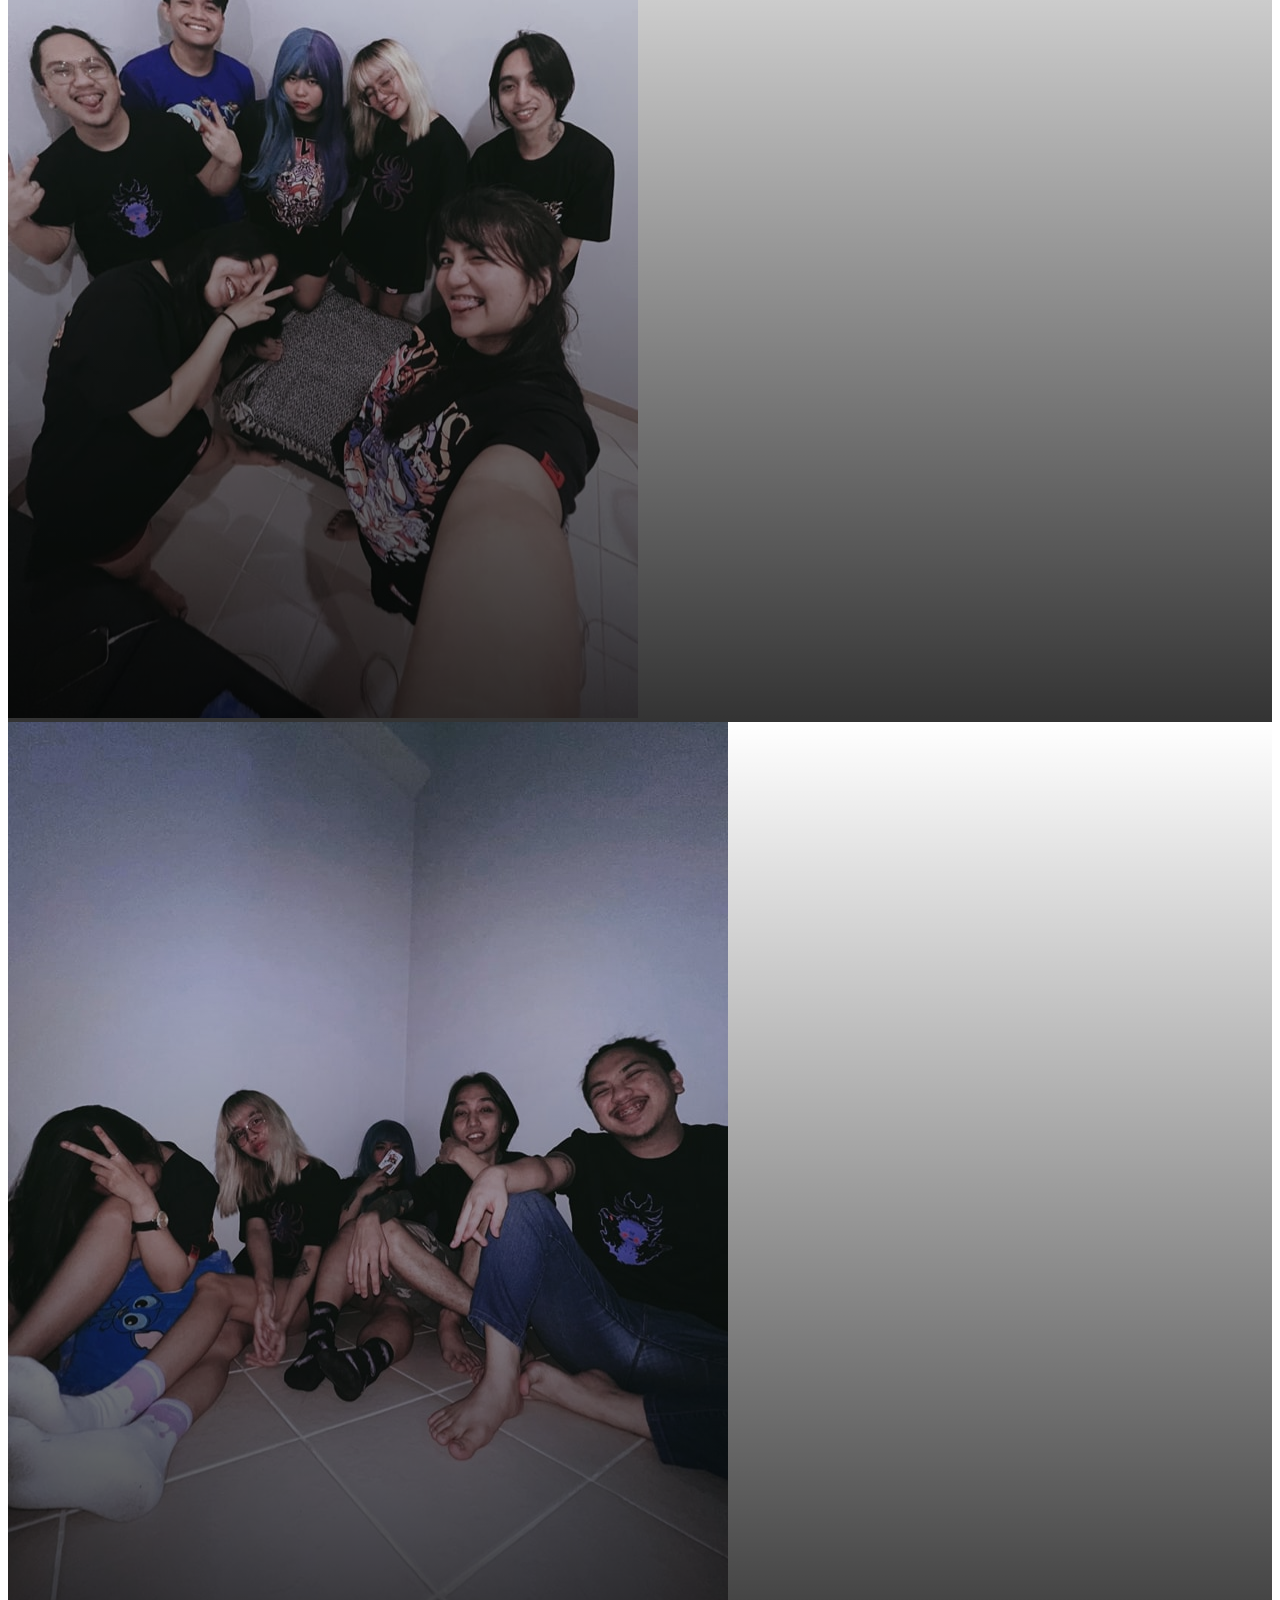
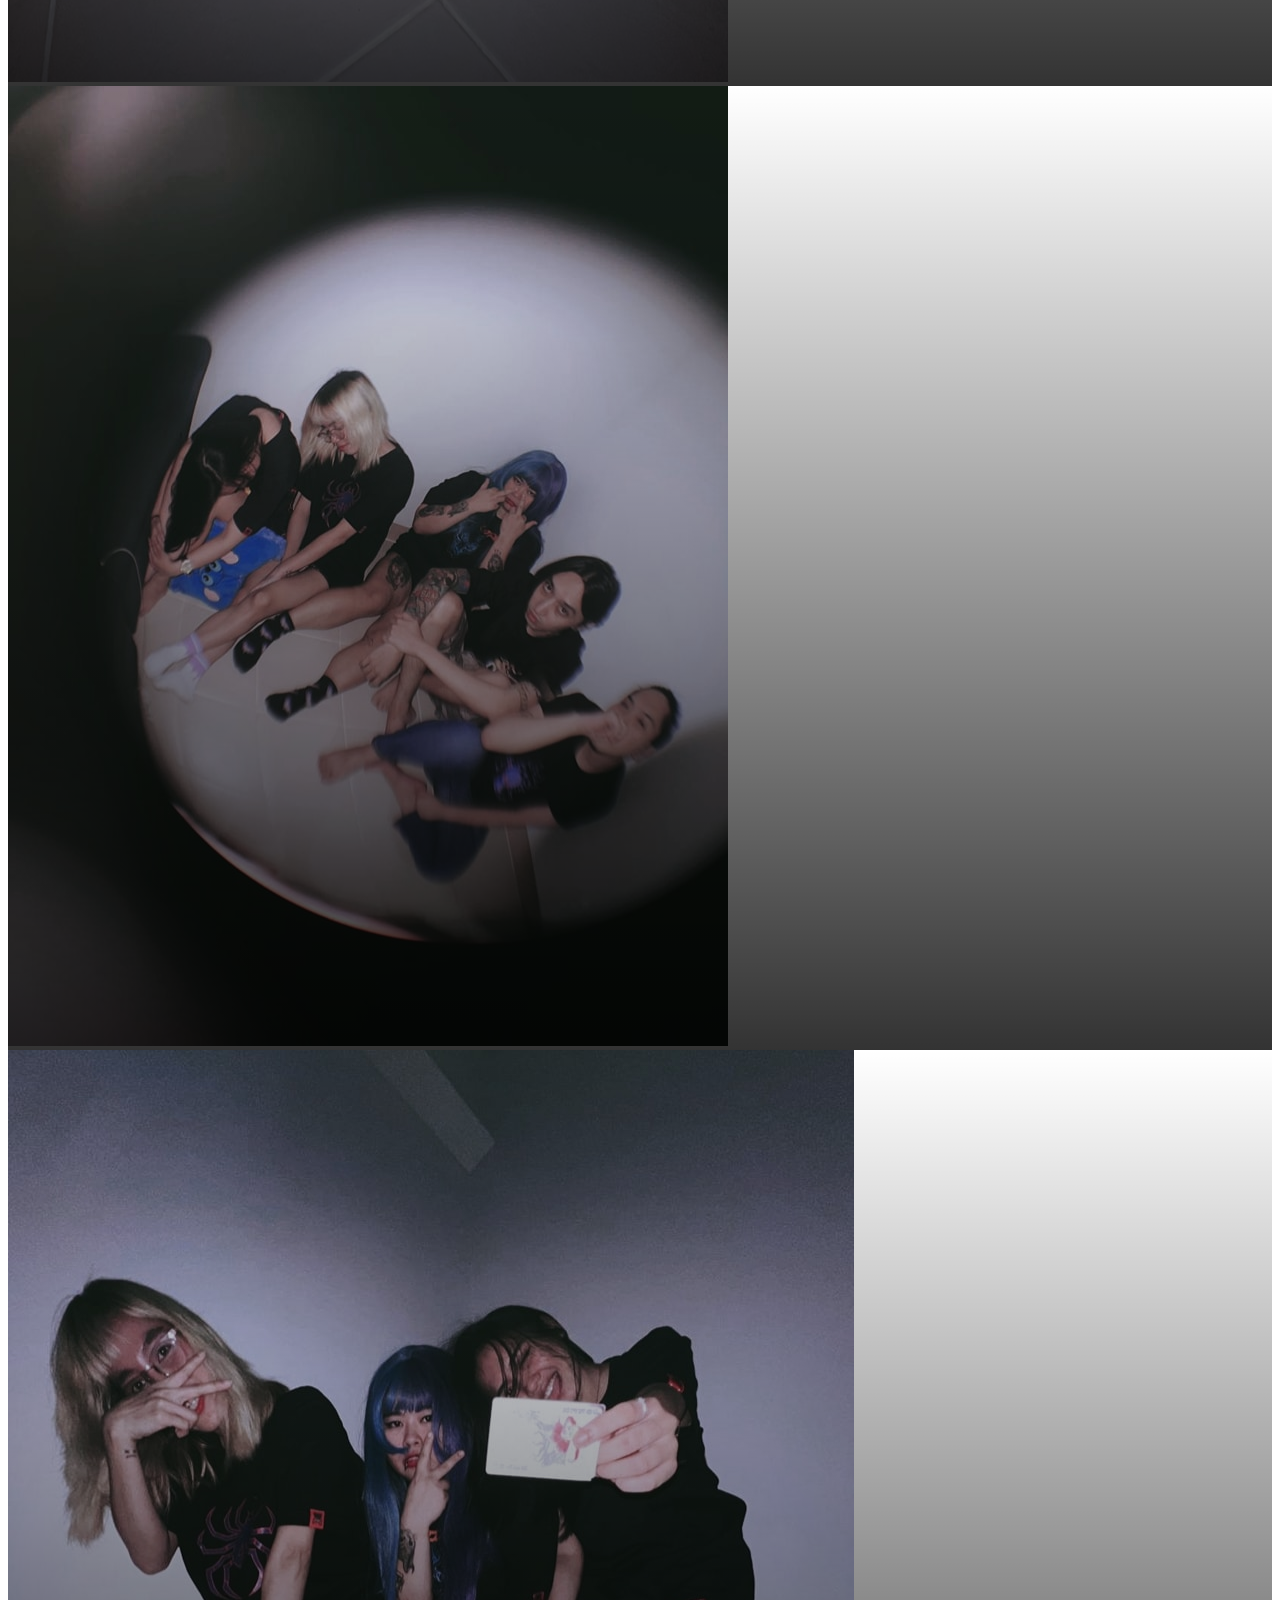
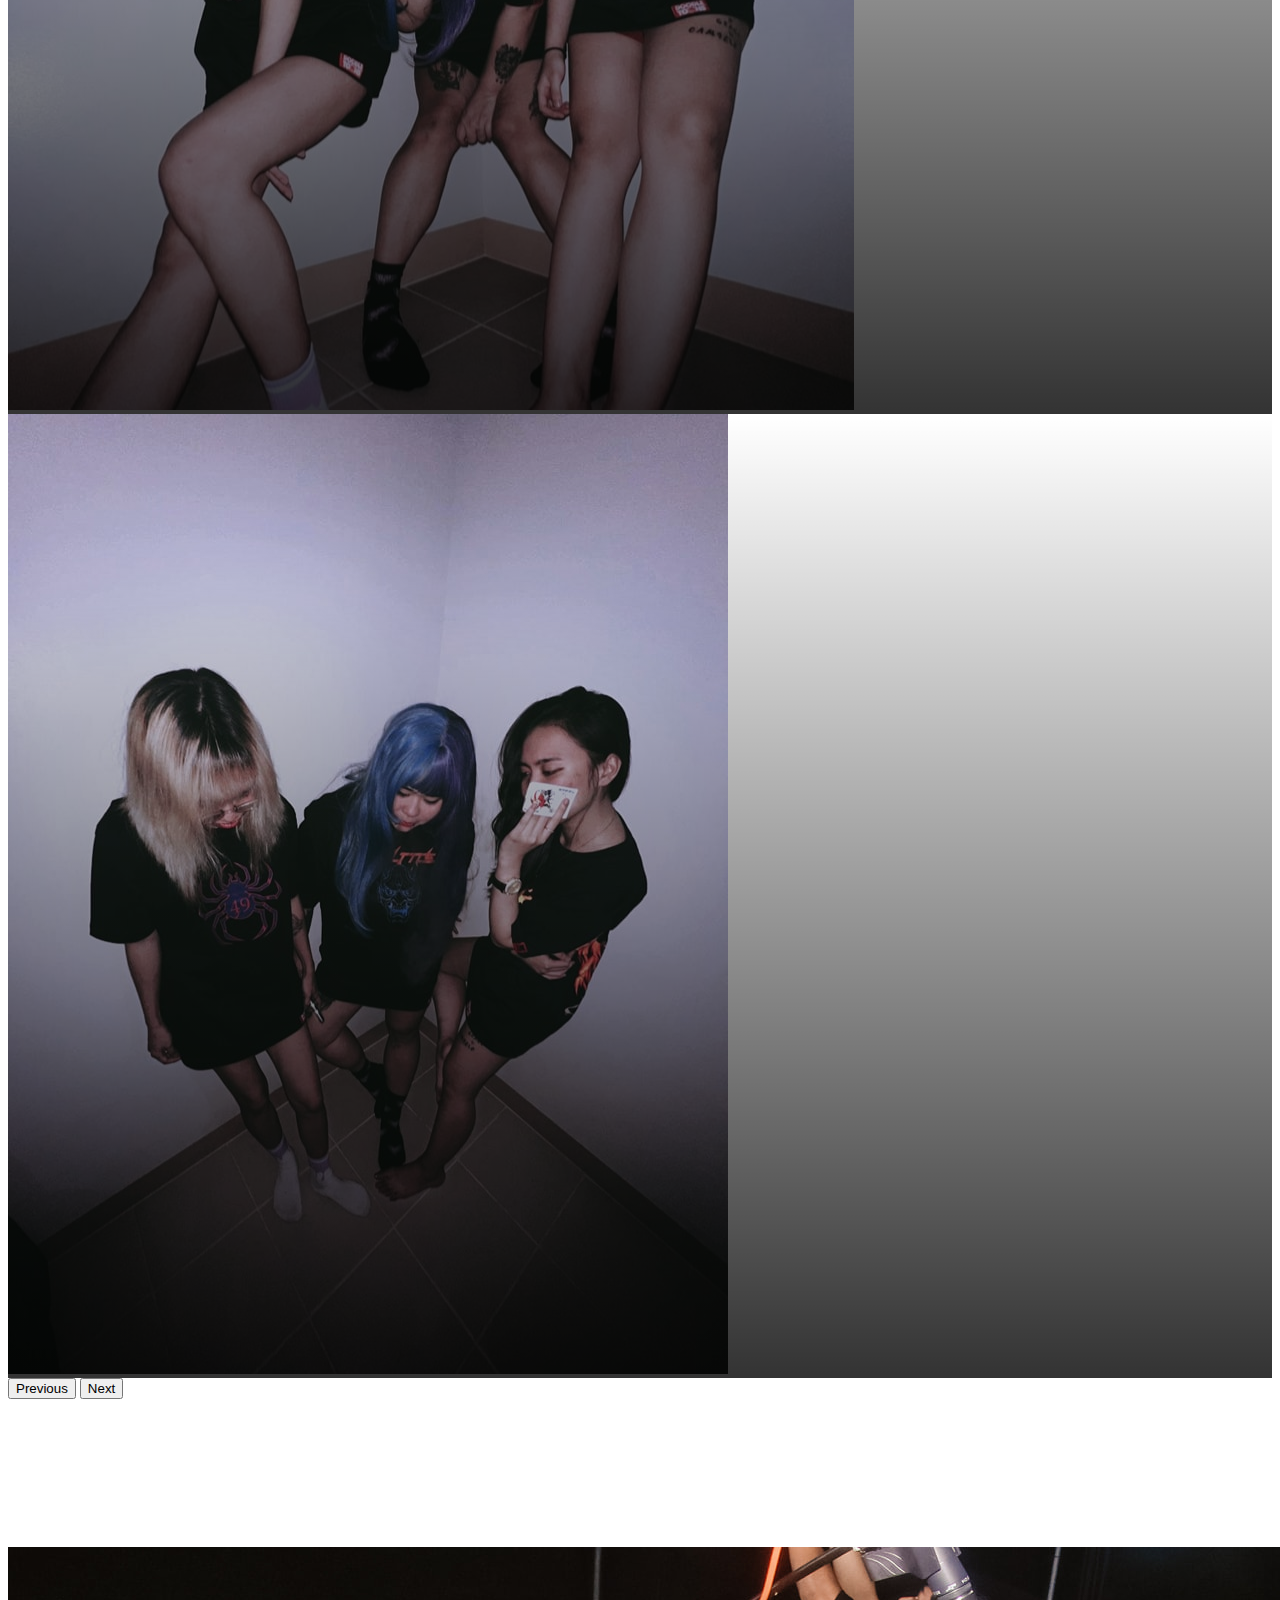
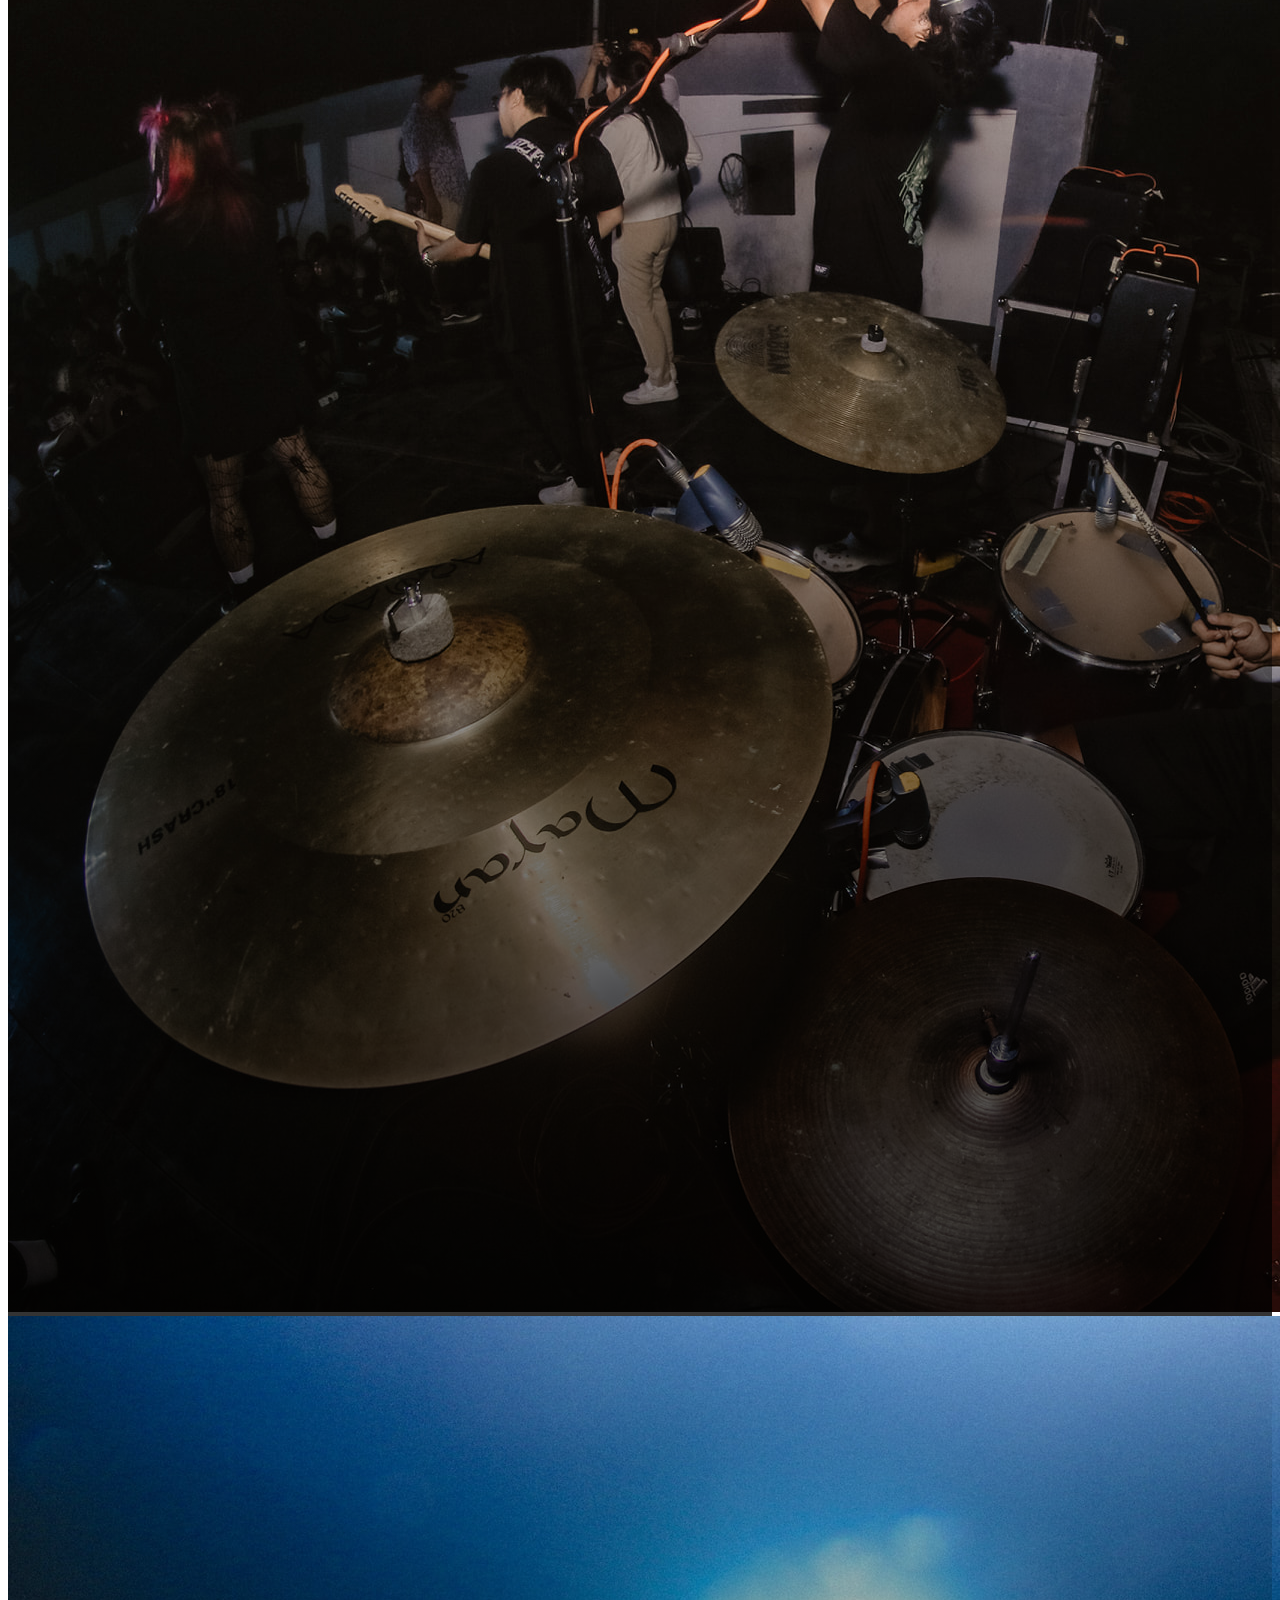
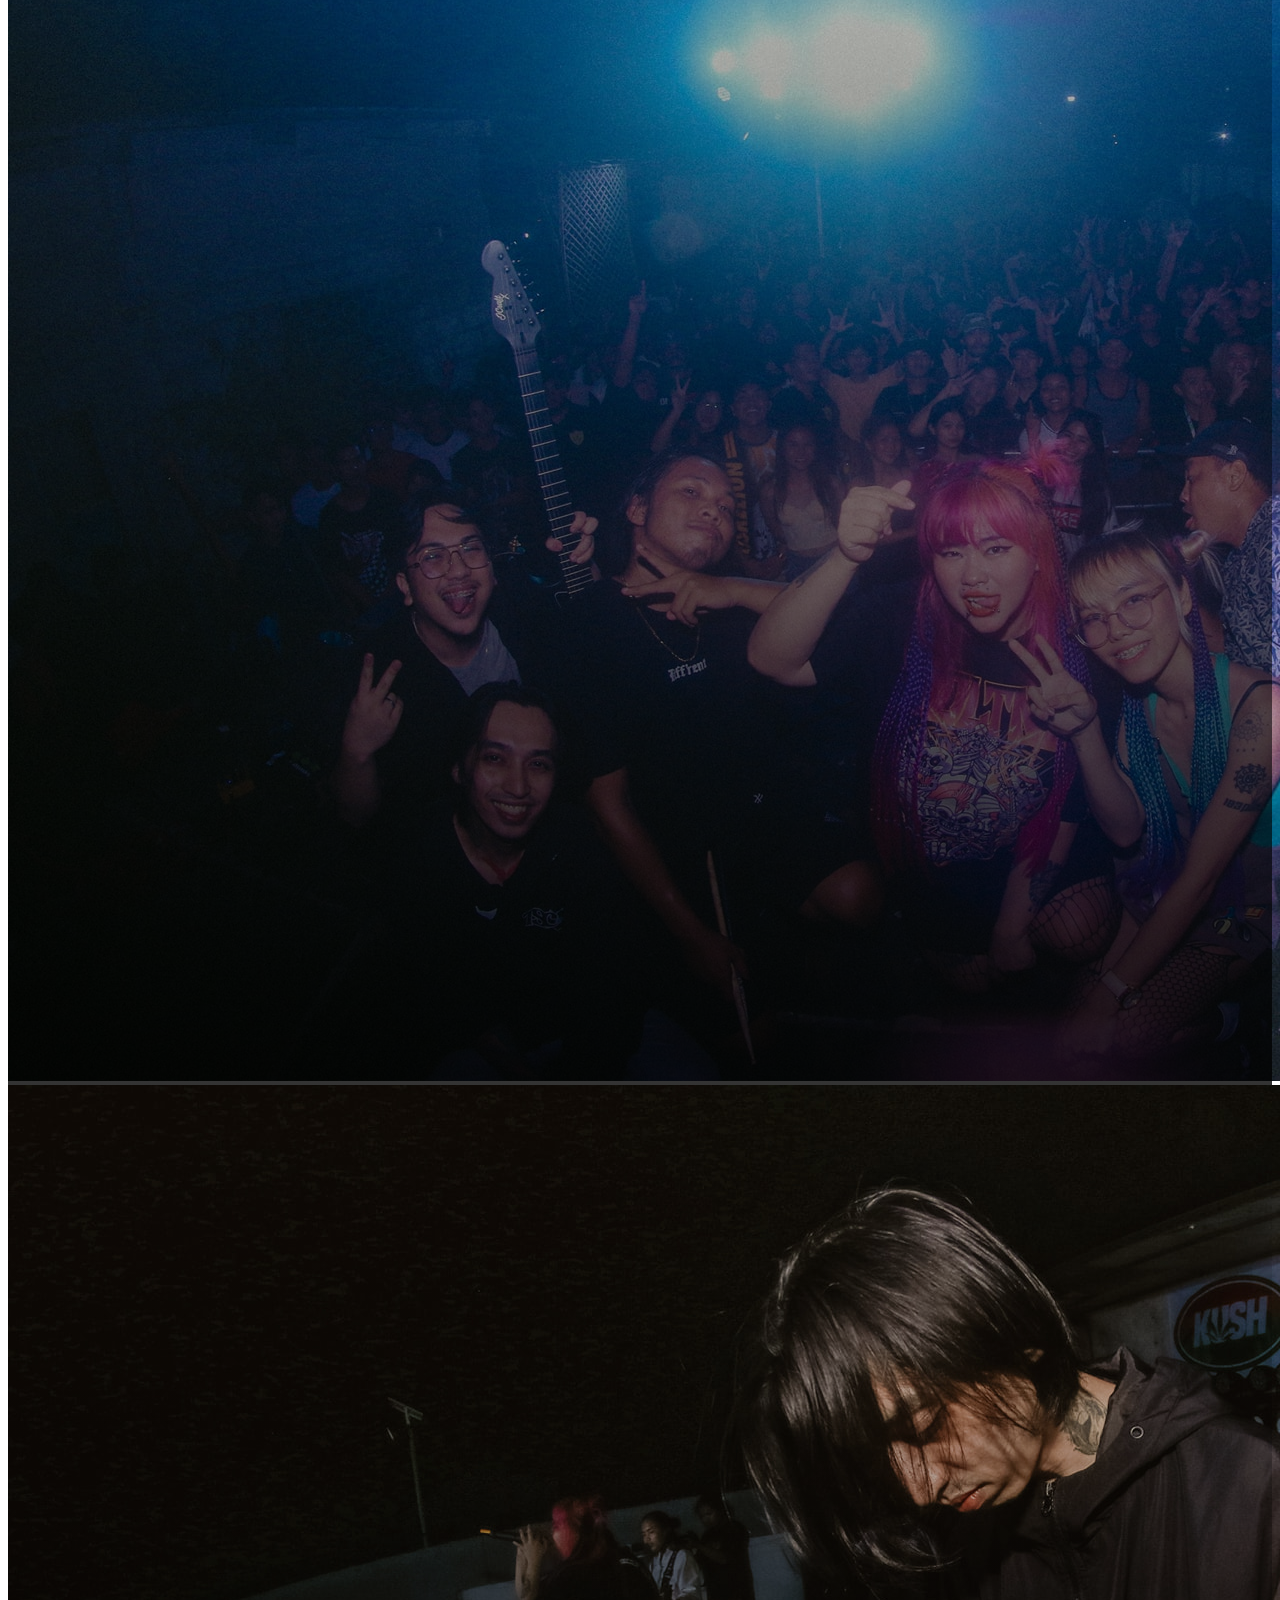
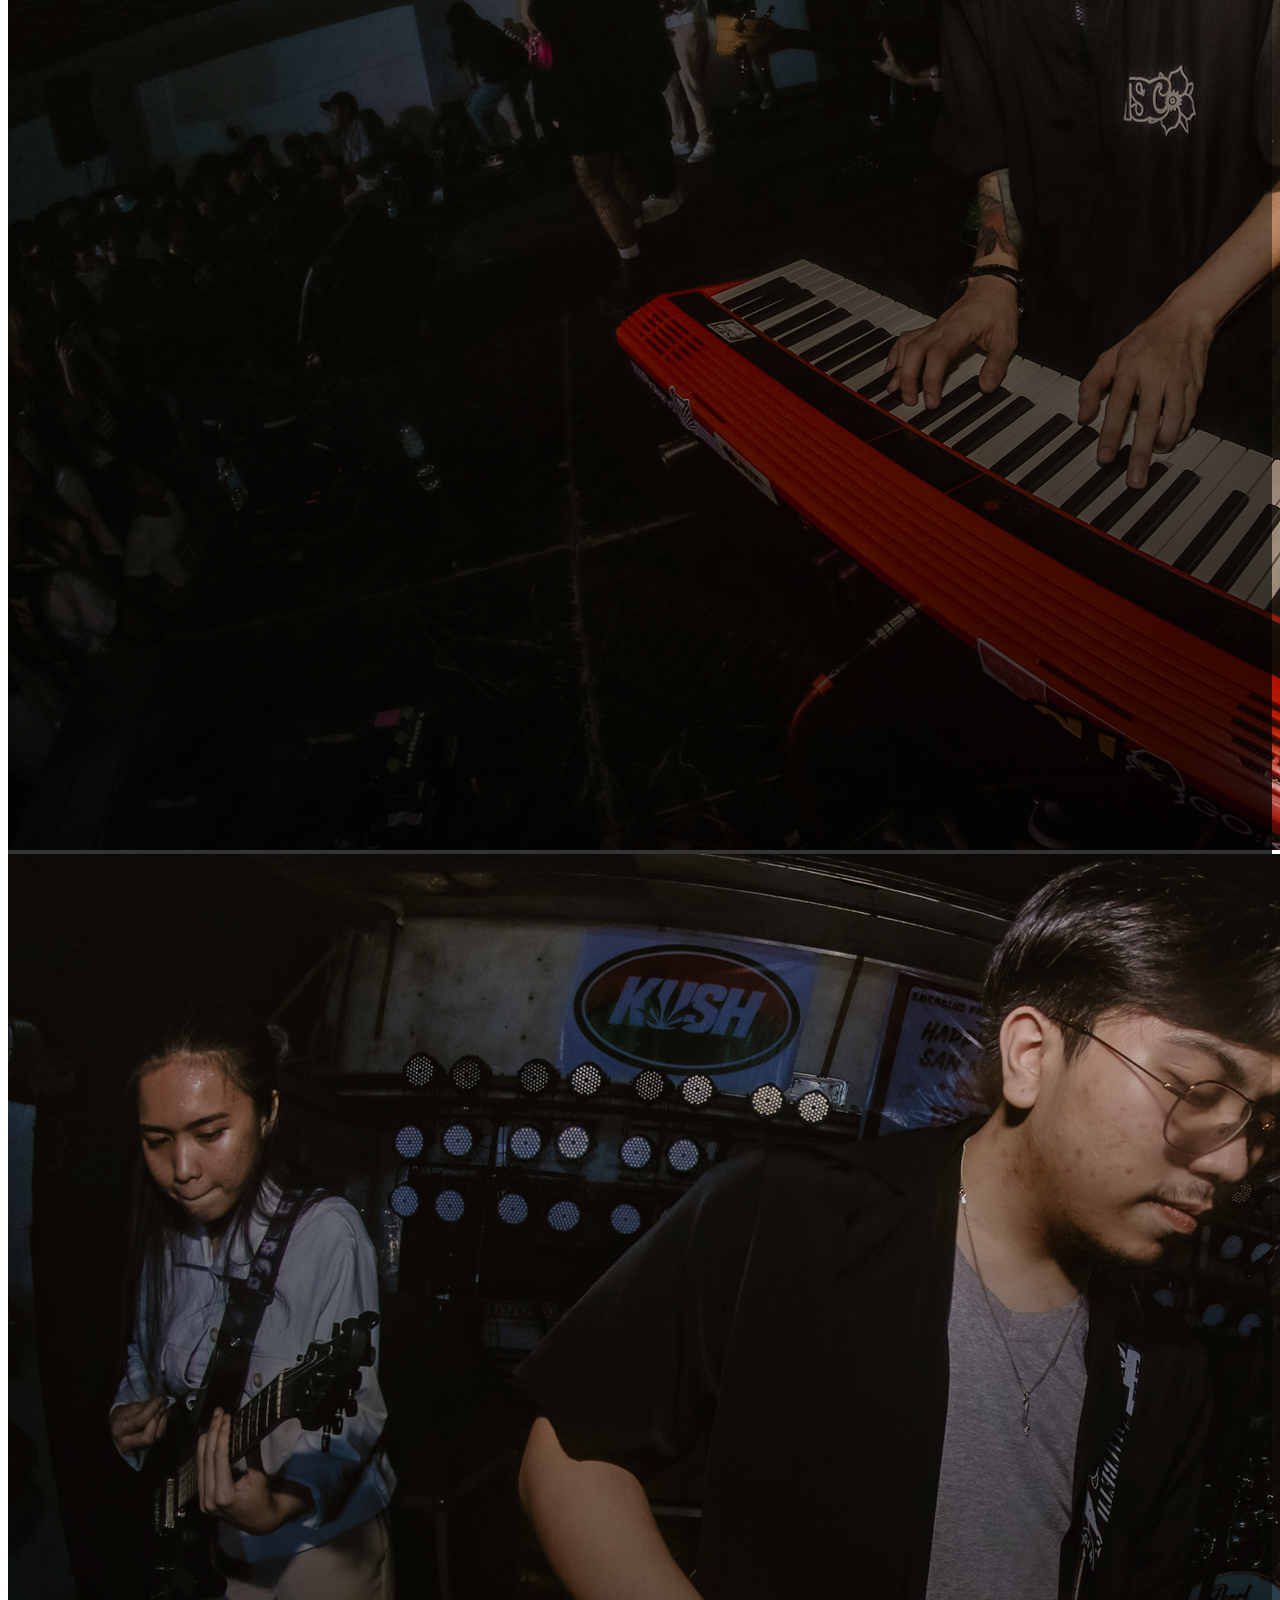
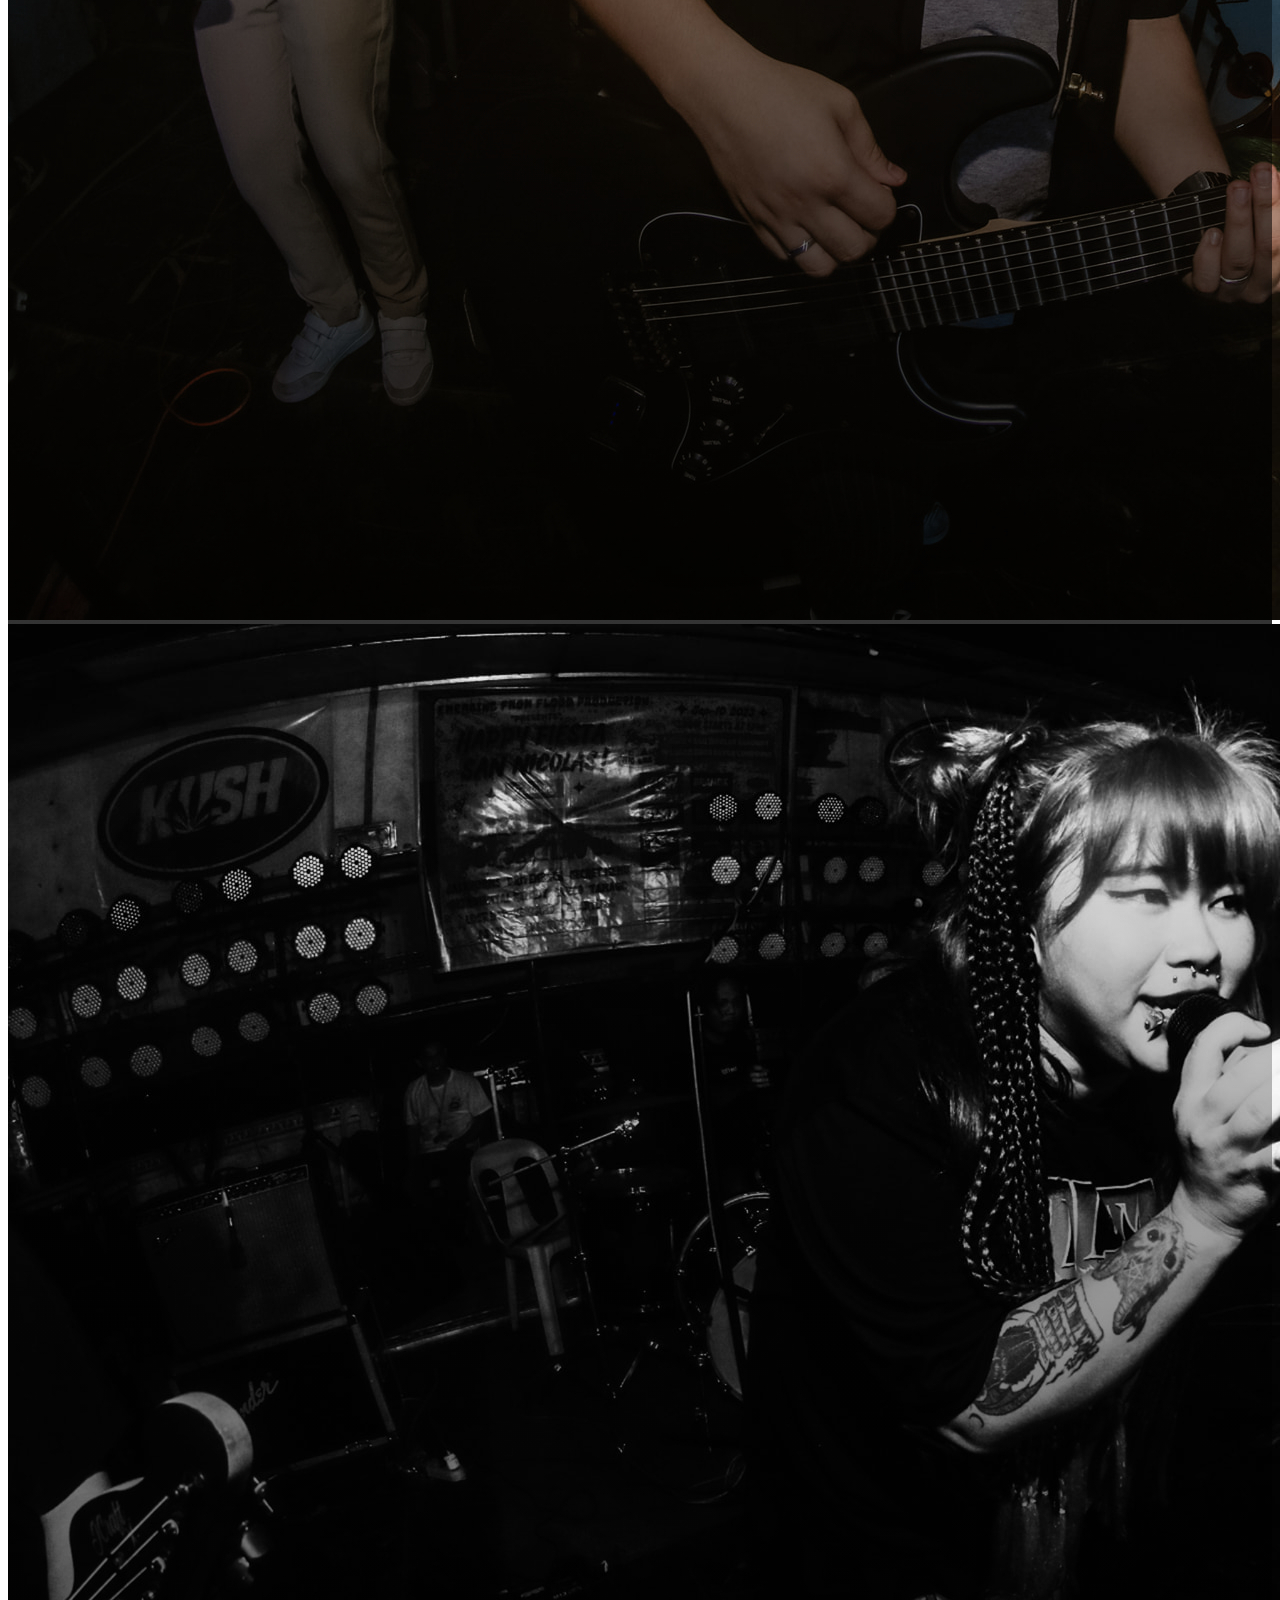
<file: gallery.html>
<!DOCTYPE html>
<html lang="en">
<head>
    <meta charset="UTF-8">
    <meta name="viewport" content="width=device-width, initial-scale=1.0">
    <title>Lost In Neverland</title>
    <link rel="icon" href="images/lin.png" type="image/x-icon">

    <link rel="stylesheet" href="https://cdn.jsdelivr.net/npm/bootstrap@4.6.2/dist/css/bootstrap.min.css" 
    integrity="sha384-xOolHFLEh07PJGoPkLv1IbcEPTNtaed2xpHsD9ESMhqIYd0nLMwNLD69Npy4HI+N" crossorigin="anonymous">

    <link rel="stylesheet" href="index.css">
</head>
<body>
    <div class="container d-flex justify-content-between align-items-center" id="navbar">
        <div id="nav-logo">
          <a href="index.html">
            <img src="images/lin.png" alt="">
          </a>
        </div>
        
        <div class="d-flex justify-content-around" id="nav-pages">
            <a href="index.html"><h3>Home</h3></a>
            <a href="about.html"><h3>About Us</h3></a>
            <a href="contacts.html"><h3>Contacts</h3></a>
            
            <div class="dropdown">
                <a class="dropdown-toggle" href="#" role="button" data-toggle="dropdown" aria-expanded="false">
                  
                </a>
              
                <div class="dropdown-menu">
                    <a class="dropdown-item" href="gallery.html"><h3>Gallery</h3></a>
                    <a class="dropdown-item" href="statistics.html"><h3>Statistics</h3></a>
                </div>
            </div>
        </div>
    </div>

    <div id="gallery" class="container">
        <h1>Gallery</h1>

        <div class="row gallery-row">
            <h1>Lost in Neverland-Single Launch</h1>
            <div id="gallery-about" class="col-8 offset-2 mt-3">
                <div id="singleLaunch" class="carousel slide" data-ride="carousel">
                    <ol class="carousel-indicators">
                      <li data-target="#singleLaunch" data-slide-to="0" class="active"></li>
                      <li data-target="#singleLaunch" data-slide-to="1"></li>
                      <li data-target="#singleLaunch" data-slide-to="2"></li>
                      <li data-target="#singleLaunch" data-slide-to="3"></li>
                      <li data-target="#singleLaunch" data-slide-to="4"></li>
                      <li data-target="#singleLaunch" data-slide-to="5"></li>
                      <li data-target="#singleLaunch" data-slide-to="6"></li>
                    </ol>
                    <div class="carousel-inner">
                      <div class="carousel-item active">
                        <img src="images/SPONSORSHIP/365656353_617913130456276_3517993618191281453_n.jpg" class="d-block w-100" alt="...">
                      </div>
                      <div class="carousel-item">
                        <img src="images/SPONSORSHIP/365676210_617913237122932_6040151282657468870_n.jpg" class="d-block w-100" alt="...">
                      </div>
                      <div class="carousel-item">
                        <img src="images/SPONSORSHIP/365766986_617913210456268_6606519066028604217_n.jpg" class="d-block w-100" alt="...">
                      </div>
                      <div class="carousel-item">
                        <img src="images/SPONSORSHIP/367993626_617913033789619_5875611842302761028_n.jpg" class="d-block w-100" alt="...">
                      </div>
                      <div class="carousel-item">
                        <img src="images/SPONSORSHIP/368003599_617913007122955_7757090545158679037_n.jpg" class="d-block w-100" alt="...">
                      </div>
                      <div class="carousel-item">
                        <img src="images/SPONSORSHIP/368020452_617912970456292_7676277098186020204_n.jpg" class="d-block w-100" alt="...">
                      </div>
                      <div class="carousel-item">
                        <img src="images/SPONSORSHIP/368023528_617913100456279_2439309908257224470_n.jpg" class="d-block w-100" alt="...">
                      </div>
                      <div class="carousel-item">
                        <img src="images/SPONSORSHIP/368242706_617913063789616_8915717724035005175_n.jpg" class="d-block w-100" alt="...">
                      </div>
                    </div>
                    <button class="carousel-control-prev" type="button" data-target="#singleLaunch" data-slide="prev">
                      <span class="carousel-control-prev-icon" aria-hidden="true"></span>
                      <span class="sr-only">Previous</span>
                    </button>
                    <button class="carousel-control-next" type="button" data-target="#singleLaunch" data-slide="next">
                      <span class="carousel-control-next-icon" aria-hidden="true"></span>
                      <span class="sr-only">Next</span>
                    </button>
                  </div>
            </div>
        </div>

        <div class="row gallery-row">
          <h1>Emerging From Flood 1</h1>
          <div id="gallery-about" class="col-8 offset-2 mt-3">
              <div id="flood1" class="carousel slide" data-ride="carousel">
                  <ol class="carousel-indicators">
                    <li data-target="#flood1" data-slide-to="0" class="active"></li>
                    <li data-target="#flood1" data-slide-to="1"></li>
                    <li data-target="#flood1" data-slide-to="2"></li>
                    <li data-target="#flood1" data-slide-to="3"></li>
                    <li data-target="#flood1" data-slide-to="4"></li>
                    <li data-target="#flood1" data-slide-to="5"></li>
                    <li data-target="#flood1" data-slide-to="6"></li>
                    <li data-target="#flood1" data-slide-to="7"></li>
                  </ol>
                  <div class="carousel-inner">
                    <div class="carousel-item active">
                      <img src="images/EMERGING FROM FLOOD 1/376274711_630895105824745_9091321625415557045_n.jpg" class="d-block w-100" alt="...">
                    </div>
                    <div class="carousel-item">
                      <img src="images/EMERGING FROM FLOOD 1/376406466_630894849158104_2695825430471523477_n.jpg" class="d-block w-100" alt="...">
                    </div>
                    <div class="carousel-item">
                      <img src="images/EMERGING FROM FLOOD 1/376766974_630895049158084_2951447519864666811_n.jpg" class="d-block w-100" alt="...">
                    </div>
                    <div class="carousel-item">
                      <img src="images/EMERGING FROM FLOOD 1/376904835_630895182491404_3119294515284204978_n.jpg" class="d-block w-100" alt="...">
                    </div>
                    <div class="carousel-item">
                      <img src="images/EMERGING FROM FLOOD 1/377580829_630894979158091_7289689753400925719_n.jpg" class="d-block w-100" alt="...">
                    </div>
                    <div class="carousel-item">
                      <img src="images/EMERGING FROM FLOOD 1/378118109_630894999158089_6229676865157466647_n.jpg" class="d-block w-100" alt="...">
                    </div>
                    <div class="carousel-item">
                      <img src="images/EMERGING FROM FLOOD 1/378278633_630894939158095_4270119249660162546_n.jpg" class="d-block w-100" alt="...">
                    </div>
                    <div class="carousel-item">
                      <img src="images/EMERGING FROM FLOOD 1/378402885_630895149158074_2068144570161254584_n.jpg" class="d-block w-100" alt="...">
                    </div> -->
                  </div>
                  <button class="carousel-control-prev" type="button" data-target="#flood1" data-slide="prev">
                    <span class="carousel-control-prev-icon" aria-hidden="true"></span>
                    <span class="sr-only">Previous</span>
                  </button>
                  <button class="carousel-control-next" type="button" data-target="#flood1" data-slide="next">
                    <span class="carousel-control-next-icon" aria-hidden="true"></span>
                    <span class="sr-only">Next</span>
                  </button>
                </div>
          </div>
      </div>

      <div class="row gallery-row">
        <h1>Emerging From Flood 2</h1>
        <div id="gallery-about" class="col-8 offset-2 mt-3">
            <div id="flood2" class="carousel slide" data-ride="carousel">
                <ol class="carousel-indicators">
                  <li data-target="#flood2" data-slide-to="0" class="active"></li>
                  <li data-target="#flood2" data-slide-to="1"></li>
                  <li data-target="#flood2" data-slide-to="2"></li>
                  <li data-target="#flood2" data-slide-to="3"></li>
                  <li data-target="#flood2" data-slide-to="4"></li>
                  <li data-target="#flood2" data-slide-to="5"></li>
                  <li data-target="#flood2" data-slide-to="6"></li>
                  <li data-target="#flood2" data-slide-to="7"></li>
                  <li data-target="#flood2" data-slide-to="8"></li>
                </ol>
                <div class="carousel-inner">
                  <div class="carousel-item active">
                    <img src="images/EMERGING FROM FLOOD 2/376833411_144871315355555_5977941560696704136_n.jpg" class="d-block w-100" alt="...">
                  </div>
                  <div class="carousel-item">
                    <img src="images/EMERGING FROM FLOOD 2/378170824_144871118688908_2454082785734130467_n.jpg" class="d-block w-100" alt="...">
                  </div>
                  <div class="carousel-item">
                    <img src="images/EMERGING FROM FLOOD 2/378181854_144871048688915_6199438584036927656_n.jpg" class="d-block w-100" alt="...">
                  </div>
                  <div class="carousel-item">
                    <img src="images/EMERGING FROM FLOOD 2/378183027_144871182022235_3413142364839569495_n.jpg" class="d-block w-100" alt="...">
                  </div>
                  <div class="carousel-item">
                    <img src="images/EMERGING FROM FLOOD 2/378183040_144870965355590_4750519116689088868_n.jpg" class="d-block w-100" alt="...">
                  </div>
                  <div class="carousel-item">
                    <img src="images/EMERGING FROM FLOOD 2/378184331_144870958688924_7774167080442170910_n.jpg" class="d-block w-100" alt="...">
                  </div>
                  <div class="carousel-item">
                    <img src="images/EMERGING FROM FLOOD 2/378188412_144871012022252_4407717010653482284_n.jpg" class="d-block w-100" alt="...">
                  </div>
                  <div class="carousel-item">
                    <img src="images/EMERGING FROM FLOOD 2/378190050_144871365355550_8107880251694953210_n.jpg"
                    class="d-block w-100" alt="...">
                  </div>
                  <div class="carousel-item">
                    <img src="images/EMERGING FROM FLOOD 2/378190124_144871285355558_7540265561382195007_n.jpg" class="d-block w-100" alt="...">
                  </div>
                </div>
                <button class="carousel-control-prev" type="button" data-target="#flood2" data-slide="prev">
                  <span class="carousel-control-prev-icon" aria-hidden="true"></span>
                  <span class="sr-only">Previous</span>
                </button>
                <button class="carousel-control-next" type="button" data-target="#flood2" data-slide="next">
                  <span class="carousel-control-next-icon" aria-hidden="true"></span>
                  <span class="sr-only">Next</span>
                </button>
              </div>
        </div>
    </div>

        
        
    </div>

    <script src="https://cdn.jsdelivr.net/npm/jquery@3.5.1/dist/jquery.slim.min.js" integrity="sha384-DfXdz2htPH0lsSSs5nCTpuj/zy4C+OGpamoFVy38MVBnE+IbbVYUew+OrCXaRkfj" crossorigin="anonymous"></script>
    <script src="https://cdn.jsdelivr.net/npm/bootstrap@4.6.2/dist/js/bootstrap.bundle.min.js" integrity="sha384-Fy6S3B9q64WdZWQUiU+q4/2Lc9npb8tCaSX9FK7E8HnRr0Jz8D6OP9dO5Vg3Q9ct" crossorigin="anonymous"></script>
</body>
</html>
</file>
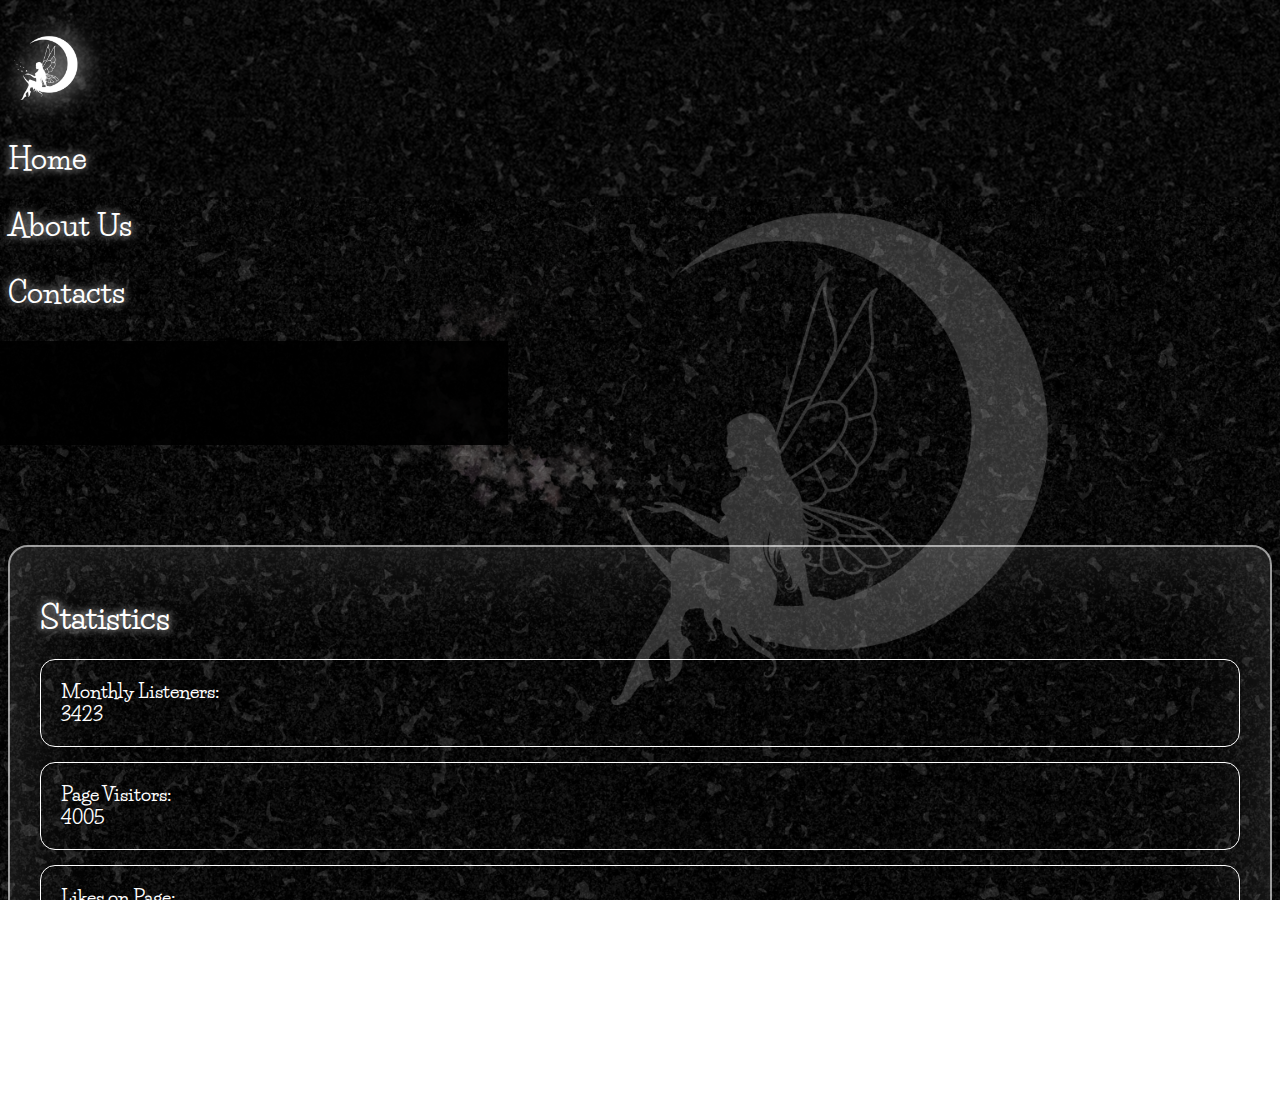
<file: statistics.html>
<!DOCTYPE html>
<html lang="en">
<head>
    <meta charset="UTF-8">
    <meta name="viewport" content="width=device-width, initial-scale=1.0">
    <title>Lost In Neverland</title>
    <link rel="icon" href="images/lin.png" type="image/x-icon">

    <link rel="stylesheet" href="https://cdn.jsdelivr.net/npm/bootstrap@4.6.2/dist/css/bootstrap.min.css" 
    integrity="sha384-xOolHFLEh07PJGoPkLv1IbcEPTNtaed2xpHsD9ESMhqIYd0nLMwNLD69Npy4HI+N" crossorigin="anonymous">

    <link rel="stylesheet" href="index.css">
</head>
<body>
    <div class="container d-flex justify-content-between align-items-center" id="navbar">
        <div id="nav-logo">
            <a href="index.html">
                <img src="images/lin.png" alt="">
            </a>
        </div>
        
        <div class="d-flex justify-content-around" id="nav-pages">
            <a href="index.html"><h3>Home</h3></a>
            <a href="about.html"><h3>About Us</h3></a>
            <a href="contacts.html"><h3>Contacts</h3></a>
            
            <div class="dropdown">
                <a class="dropdown-toggle" href="#" role="button" data-toggle="dropdown" aria-expanded="false">
                  
                </a>
              
                <div class="dropdown-menu">
                    <a class="dropdown-item" href="gallery.html"><h3>Gallery</h3></a>
                    <a class="dropdown-item" href="statistics.html"><h3>Statistics</h3></a>
                </div>
            </div>
        </div>
    </div>

    <div class="container" id="statistics">
        <h1 class="text-center">Statistics</h1>
        <div class="row">
            <div class="d-flex flex-column justify-content-center align-items-center col-12 col-md-6 col-lg-6">
                <div class="d-flex small-graph w-75">
                    <h3>Monthly Listeners:</h3>
                    <h3 class="ml-auto">3423</h3>
                </div>
                <div class="d-flex small-graph w-75">
                    <h3>Page Visitors:</h3>
                    <h3 class="ml-auto">4005</h3>
                </div>
                <div class="d-flex small-graph w-75">
                    <h3>Likes on Page:</h3>
                    <h3 class="ml-auto">8700</h3>
                </div>
                <div class="d-flex small-graph w-75">
                    <h3>Spotify Subscribers:</h3>
                    <h3 class="ml-auto">1300</h3>
                </div>
            </div>
            <div class="d-flex col-12 col-md-6 col-lg-6">
                
            </div>
        </div>
    </div>
    
        
    

    <script src="https://cdn.jsdelivr.net/npm/jquery@3.5.1/dist/jquery.slim.min.js" integrity="sha384-DfXdz2htPH0lsSSs5nCTpuj/zy4C+OGpamoFVy38MVBnE+IbbVYUew+OrCXaRkfj" crossorigin="anonymous"></script>
    <script src="https://cdn.jsdelivr.net/npm/bootstrap@4.6.2/dist/js/bootstrap.bundle.min.js" integrity="sha384-Fy6S3B9q64WdZWQUiU+q4/2Lc9npb8tCaSX9FK7E8HnRr0Jz8D6OP9dO5Vg3Q9ct" crossorigin="anonymous"></script>
</body>
</html>
</file>
<file: index.css>
@import url('https://fonts.googleapis.com/css2?family=EB+Garamond:wght@400;700&family=Ingrid+Darling&family=Life+Savers&display=swap');

body{
    background-image: url('images/bg 1.png');
    background-repeat: no-repeat;
    background-size: cover;
    background-attachment: fixed;
}

body::-webkit-scrollbar{
    display: none;
}

/* INDEX PAGE CSS */
#navbar{
    font-family: 'Life Savers', serif;
    width: 100%;
    color: white;
    text-shadow: 0 0 10px white;
    margin-top: 30px;
}

#nav-logo img{
    width: 76px;
    -webkit-filter: drop-shadow(0px 0px 15px #fff);
    filter: drop-shadow(0px 0px 15px #fff);
}

#nav-logo img:hover{
    filter: brightness(50);
    -webkit-filter: drop-shadow(0px 0px 15px #fff);
    filter: drop-shadow(0px 0px 15px #fff);
}

#nav-pages{
    width: 500px;
}

#nav-pages a{
    text-decoration: none;
    color: white;
    font-size: 30px;
}

#nav-pages a h3{
    font-size: 30px;
}

#nav-pages a h3:hover{
    text-shadow: 0 0 20px white;
    color: rgb(219, 218, 216)
}

#home{
    height: 80vh;
}

#home h1{
    font-family: 'Ingrid Darling', cursive;
    font-size: 150px;
    color: white;
    text-shadow: 0 0 50px white;
    margin-bottom: 100px;
}

.dropdown a{
    text-decoration: none;
    color: white;
    text-shadow: 0 0 10px white;
}

.dropdown-menu{
    background-color: rgba(0, 0, 0, 0.9);  
    
    margin-left: -180px;
}

.dropdown-item:hover{
    text-shadow: 0 0 10px white;
    background-color: rgba(255, 255, 255, 0.38);
    color: rgb(219, 218, 216);
}

.dropdown-toggle:hover{
    -webkit-filter: drop-shadow(0px 0px 5px #fff);
    filter: drop-shadow(0px 0px 5px #fff);

    color: rgb(219, 218, 216);
}

/* INDEX PAGE CSS END */


/* ABOUT PAGE CSS */

#about {
    color:  white;
    font-family: 'EB Garamond', serif;
    margin-top: 50px;
}

#about h1{
    font-size: 90px;
    text-shadow: 0 0 50px white;
    margin-bottom:  30px;
}

#about p{
    font-size: 30px;
    margin-bottom: 50px;
    text-shadow: 0 0 10px white;
}


#gallery-about{
    margin-bottom: 50px;
}

#gallery-about .carousel-inner{
    border-radius: 50px;
    /* border: 1px solid white; */
    box-shadow: 0 0 10px white;
}

#gallery-about .carousel-caption{
    margin-bottom: 10px;
    font-family: 'Life Savers', serif;
    font-size: 20px;
    text-shadow: 0 0 10px white;
    /* background-color: rgba(0, 0, 0, 0.300); */
}

#gallery-about .carousel-caption h5{
    font-family: 'Life Savers', serif;
    font-size: 40px;
    text-shadow: 0 0 10px white;

    /* background-color: rgba(0, 0, 0, 0.300); */
}

#gallery-about .carousel-indicators li {
    display: inline-block;
    width: 20px;
    height: 10px;
    text-indent: -999px;
    cursor: pointer;
    background-color: rgba(0, 0, 0, 0);
    border: 1px solid #fff;
    border-radius: 10px;
    margin: 2px;
    position: relative;    
}

#gallery-about .carousel-indicators li.active {
    background: #fff;
    box-shadow: 0 0 10px white;
}

#gallery-about .carousel-item{
    position: relative;  
}



#gallery-about .carousel-item::after{
    content: '';
    position: absolute;
    top:0;
    left:0;
    width: 100%;
    height: 100%;
    background-image: linear-gradient(rgba(0,0,0,0), black);
    opacity: 0.8;
}

/* Contacts Page Start */
#socials{
    color: white;
    font-family: 'EB Garamond', serif;
    height: 100%;
    margin-top: 100px;
}

#socials a {
    text-decoration: none;
    color: white;
}

#socials a:hover{
    text-shadow: 0 0 10px white;
}

#socials img{
    width: 80px;
    margin-right: 20px;
    -webkit-filter: drop-shadow(0px 0px 10px #ffffff3d);
    filter: drop-shadow(0px 0px 10px #ffffff6a);
}

#connect h1{
    font-size: 60px;
    margin-bottom: 20px;
    text-shadow: 0 0 10px rgba(255, 255, 255, 0.619);
}

#contact h1{
    font-size: 60px;
    margin-bottom: 20px;
    text-shadow: 0 0 10px rgba(255, 255, 255, 0.555);
}

#copyright{
    color: white;
    margin-top: 80px;
}

#copyright h1{
    font-family: 'Ingrid Darling', cursive;
    font-size: 80px;
    text-shadow: 0 0 30px rgba(255, 255, 255, 0.496);
}

#copyright h2{
    margin-top: -20px;
    font-family: 'EB Garamond', serif;
    font-size: 20px;
}
/* Contacts Page End */

/* Gallery Page Start */
#gallery{
    margin-top: 40px;
    color:  white;
}

.gallery-row h1{   
    font-family: 'EB Garamond', serif;
    text-shadow: 0 0 10px rgb(255, 255, 255);
    margin-bottom: 20px;
    width: 100%;
}

.gallery-row{
    margin-top: 0px;
}

#gallery > h1{
    font-family: 'Life Savers', serif;
    font-size: 60px;
    text-shadow: 0 0 10px rgb(255, 255, 255);
    margin-bottom: 50px;
}


/* Gallery Page End */

/* Statistics Start */
#statistics {
    margin-top: 100px;
    
    border: 2px solid rgba(255, 255, 255, 0.605);
    box-shadow: 0 0 100px rgba(255, 255, 255, 0.171) inset;
    border-radius: 20px;

    color: white;
    font-family: 'Life Savers', serif;
    padding: 30px;
}

#statistics h1{
    text-shadow: 0 0 10px white;
}

.small-graph{
    border-radius: 15px;
    border: 1px solid white;
    padding: 20px;
    margin-top: 15px;
    margin-bottom: 15px;
}

.small-graph > :nth-child(2){
    padding-right: 10px;
}

.small-graph h3{
    margin: 0;
}
/* Statistics End */
</file>
